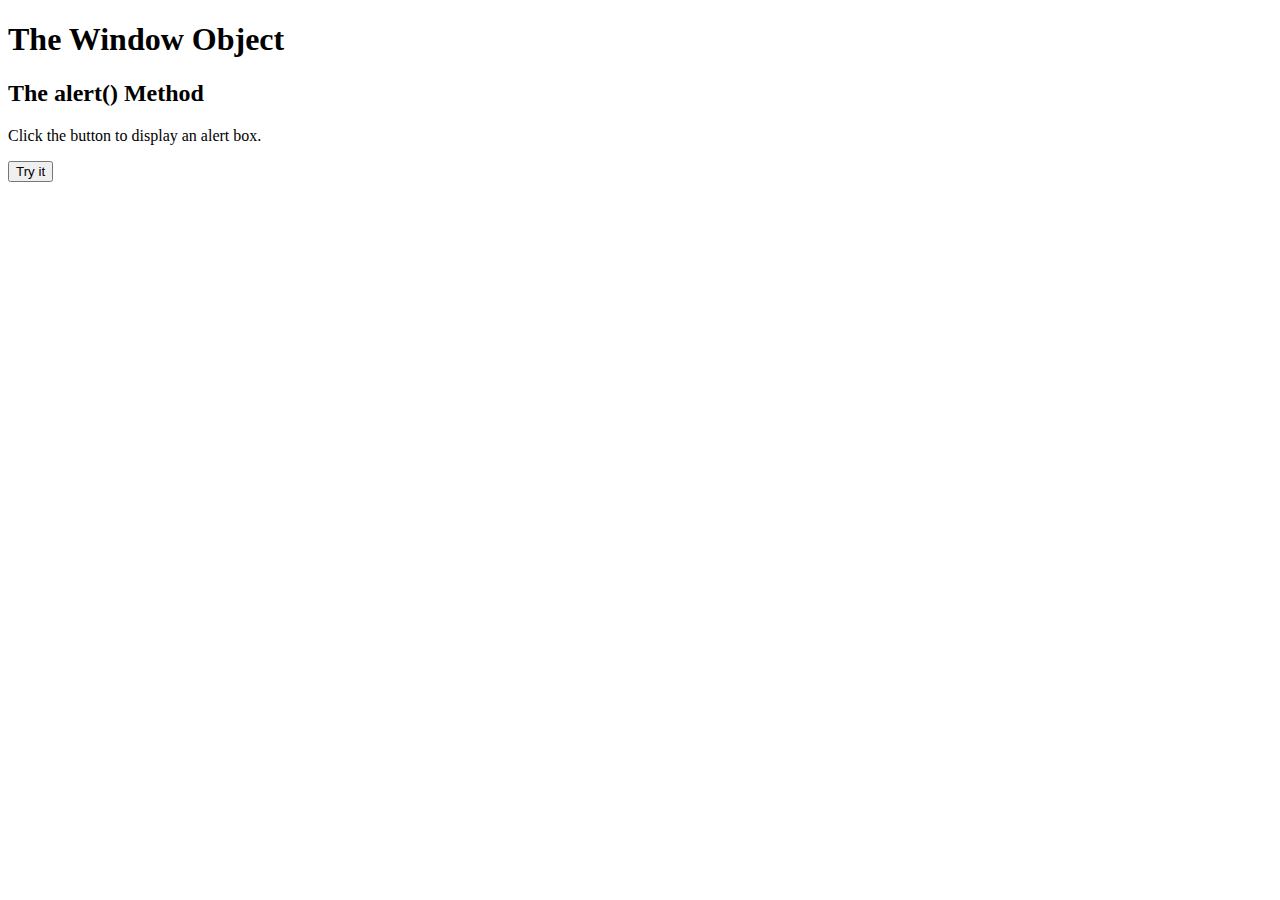
<file: demo.html>
<!DOCTYPE html>
<html>
<head>



    <link rel="icon" type="image/svg+xml" href="/vite.svg">
    <meta name="viewport" content="width=device-width, initial-scale=1.0">
    <title>Business Loans – VS Corporate Lending | Hassle-Free, Instant Approvals</title>
    <meta name="description"
        content="Apply for unsecured business loans across India. Fast approval, zero collateral, trusted lending partner – VS Corporate Lending.">
    <meta name="keywords" content="business loans, unsecured loans, Tamil Nadu, NBFC, quick approval, no collateral">
    <meta property="og:title" content="VS Corporate Lending - Unsecured Business Loans Made Simple">
    <meta property="og:description" content="From Banks &amp; NBFCs – The Best Solution for Growing Your Business">
    <meta property="og:type" content="website">



</head>

<body>

<h1>The Window Object</h1>
<h2>The alert() Method</h2>

<p>Click the button to display an alert box.</p>

<button onclick="myFunction()">Try it</button>

<script>
function myFunction() {
  alert("Hello! I am an alert box!");
}
</script>

</body>
</html>
</file>
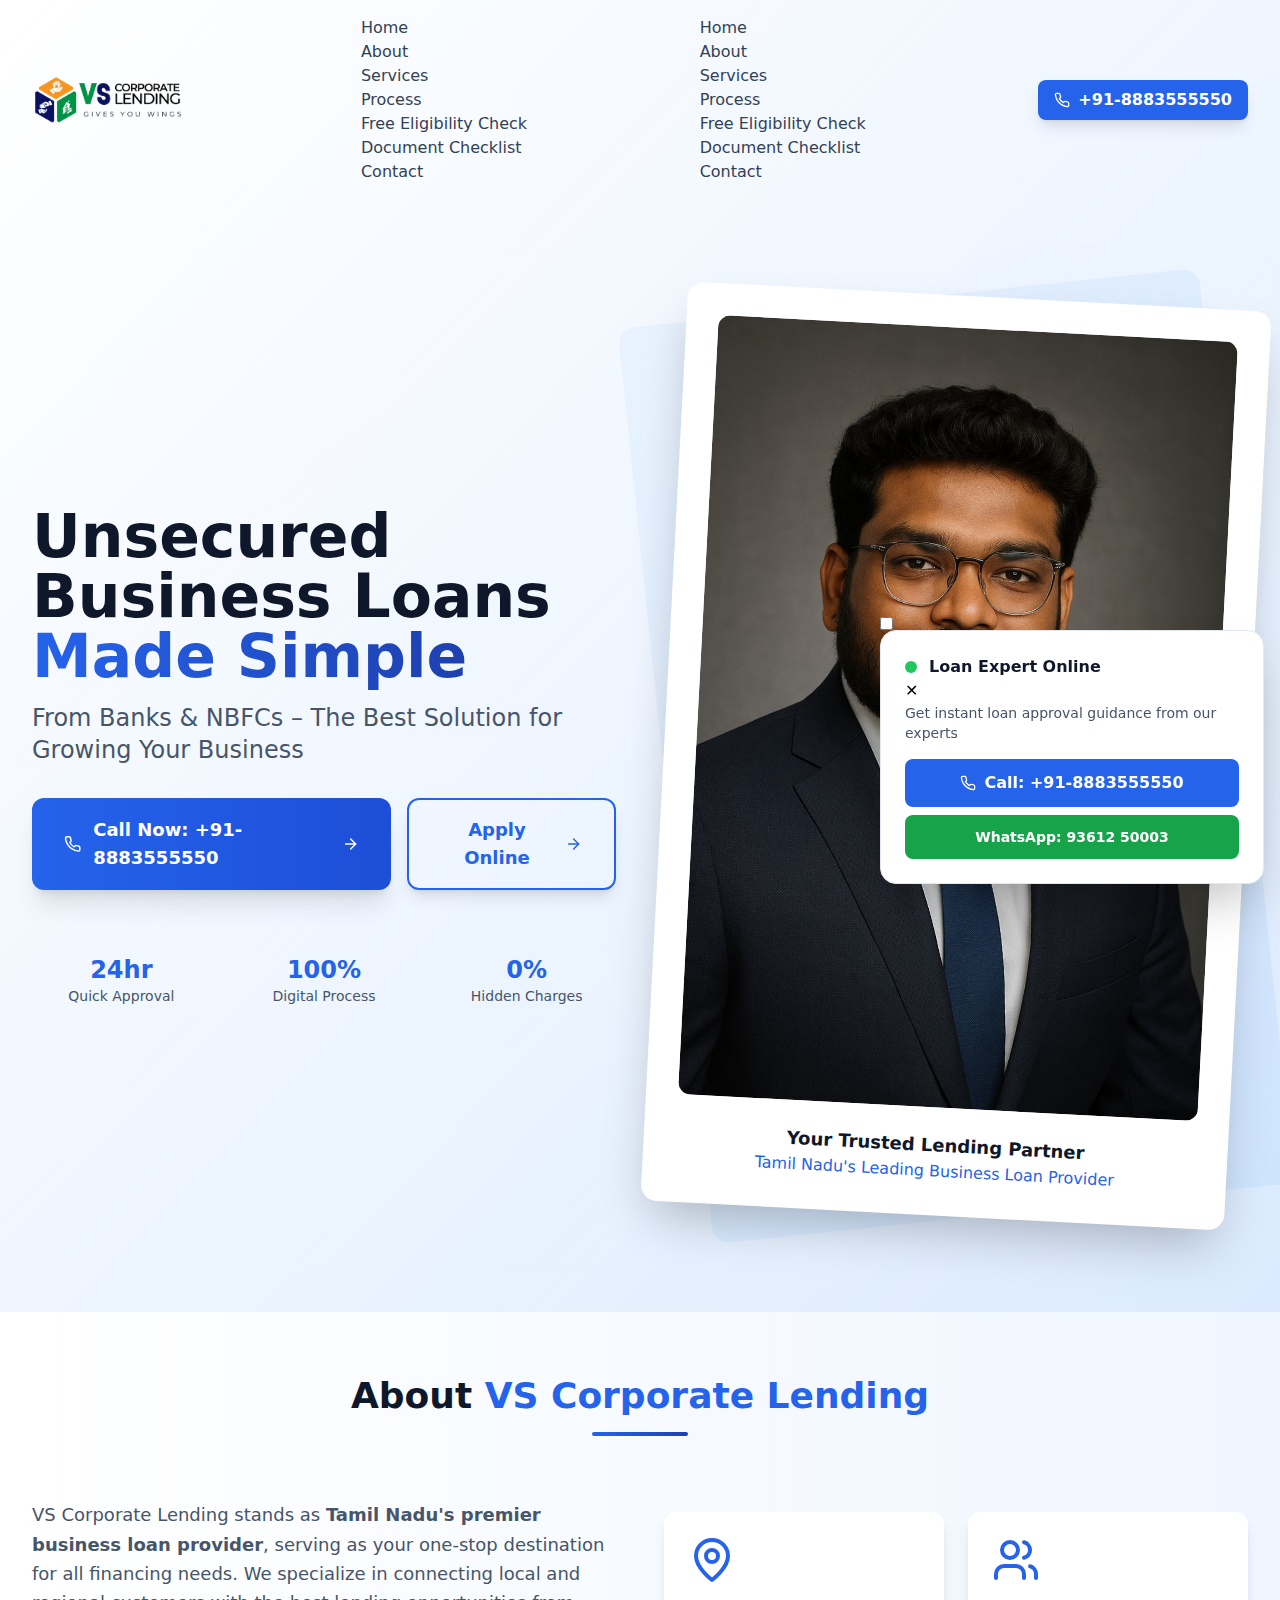
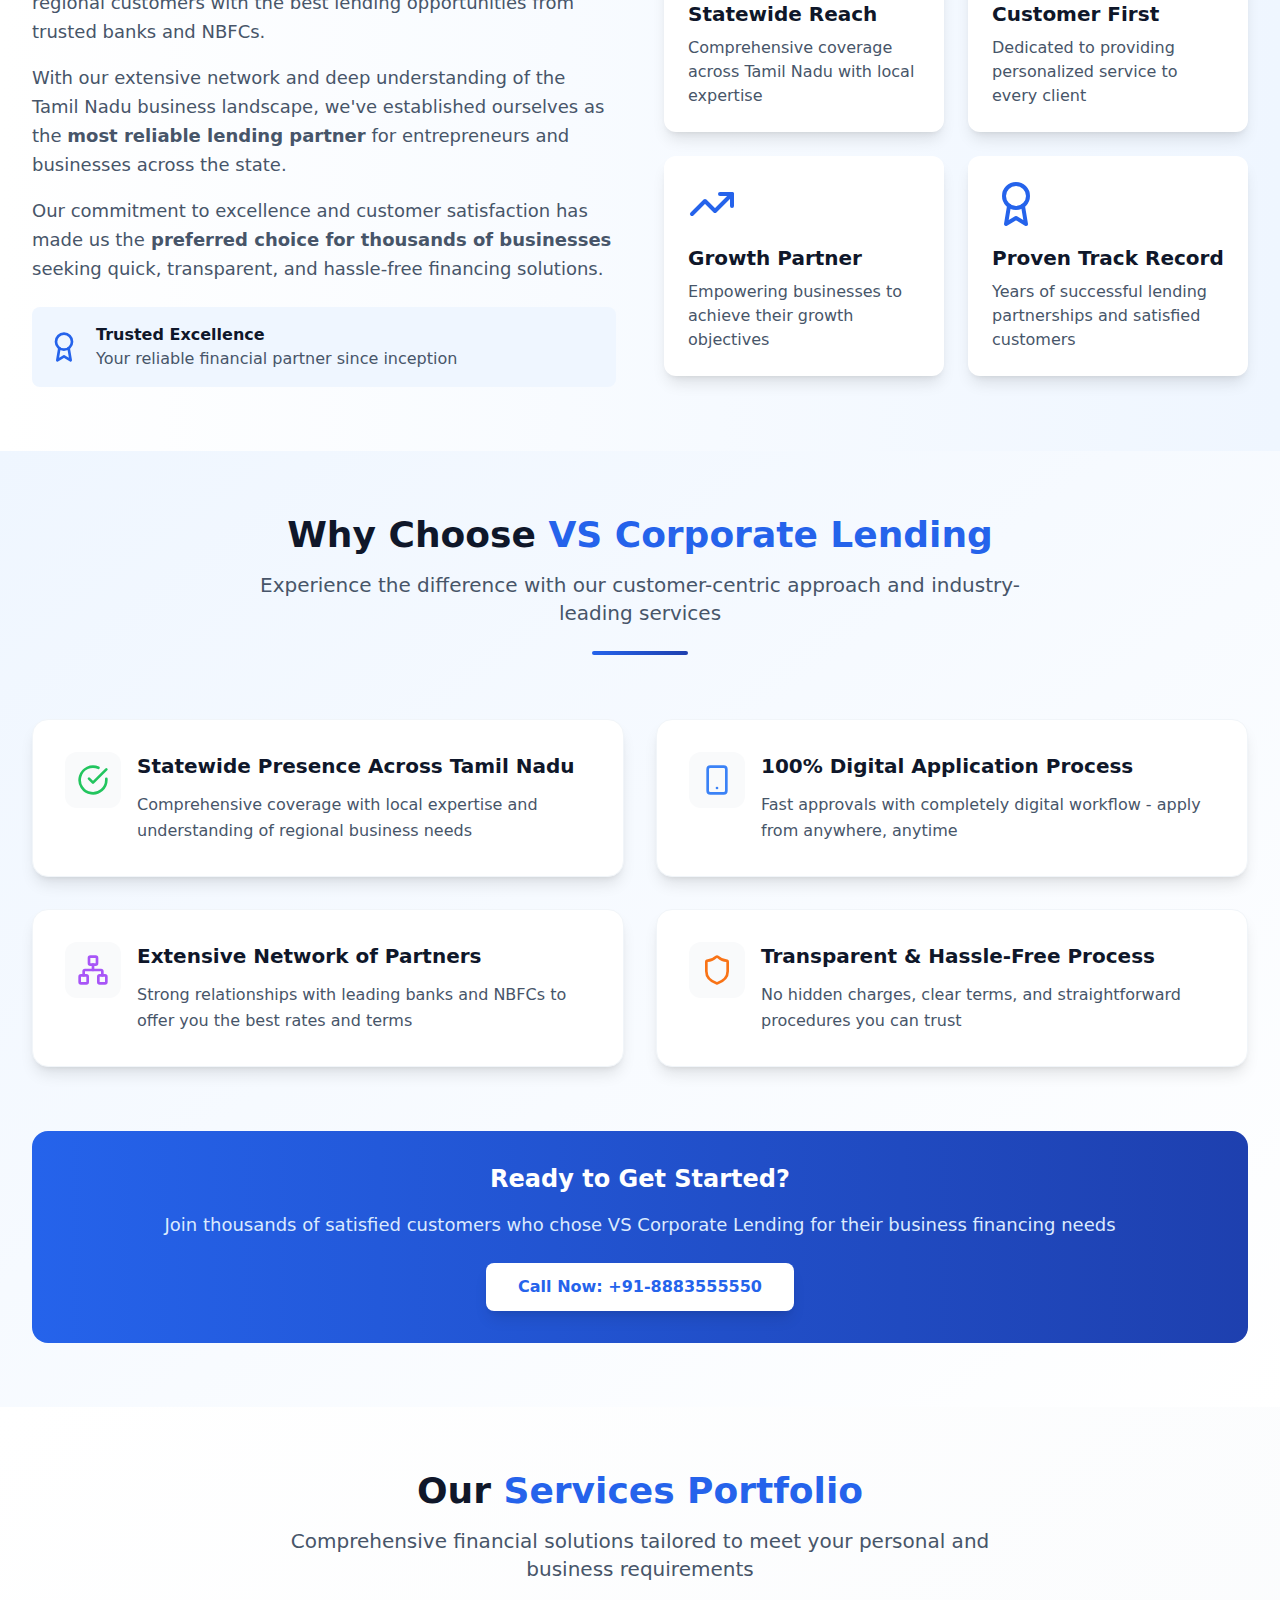
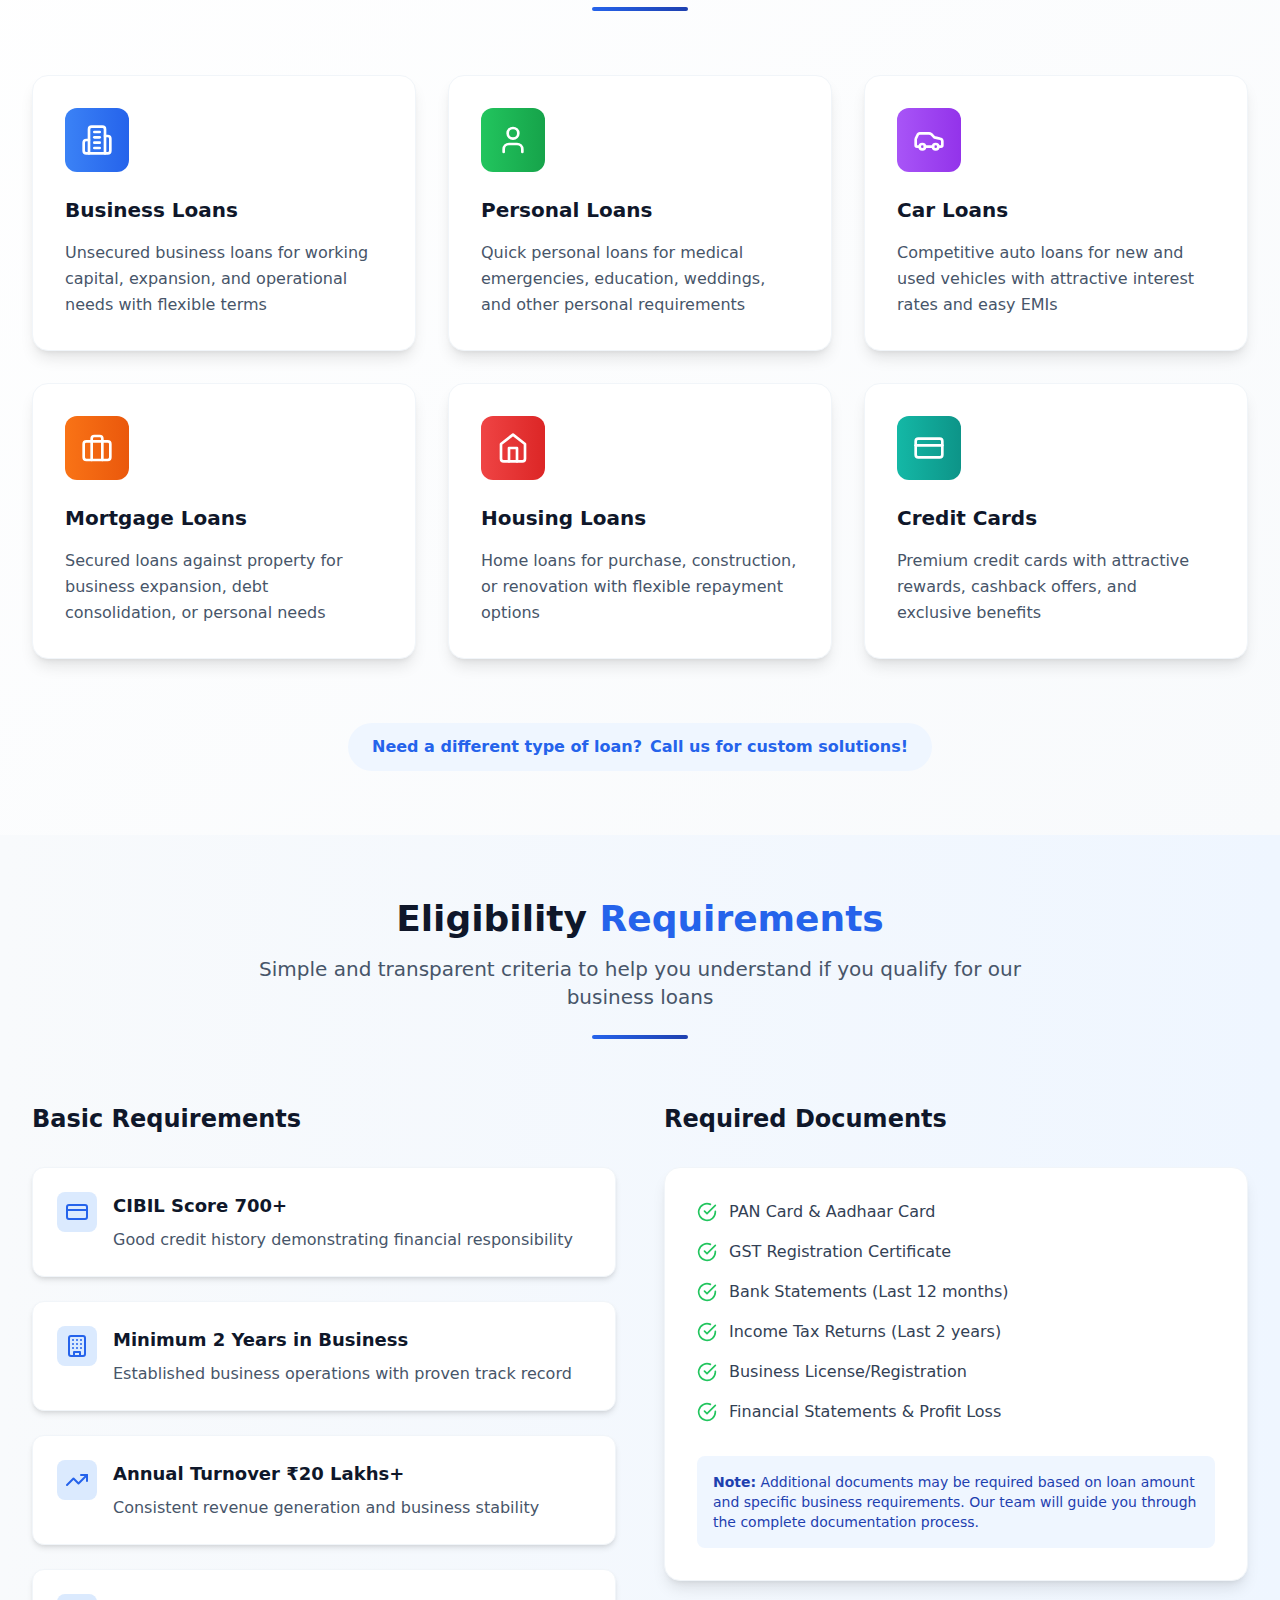
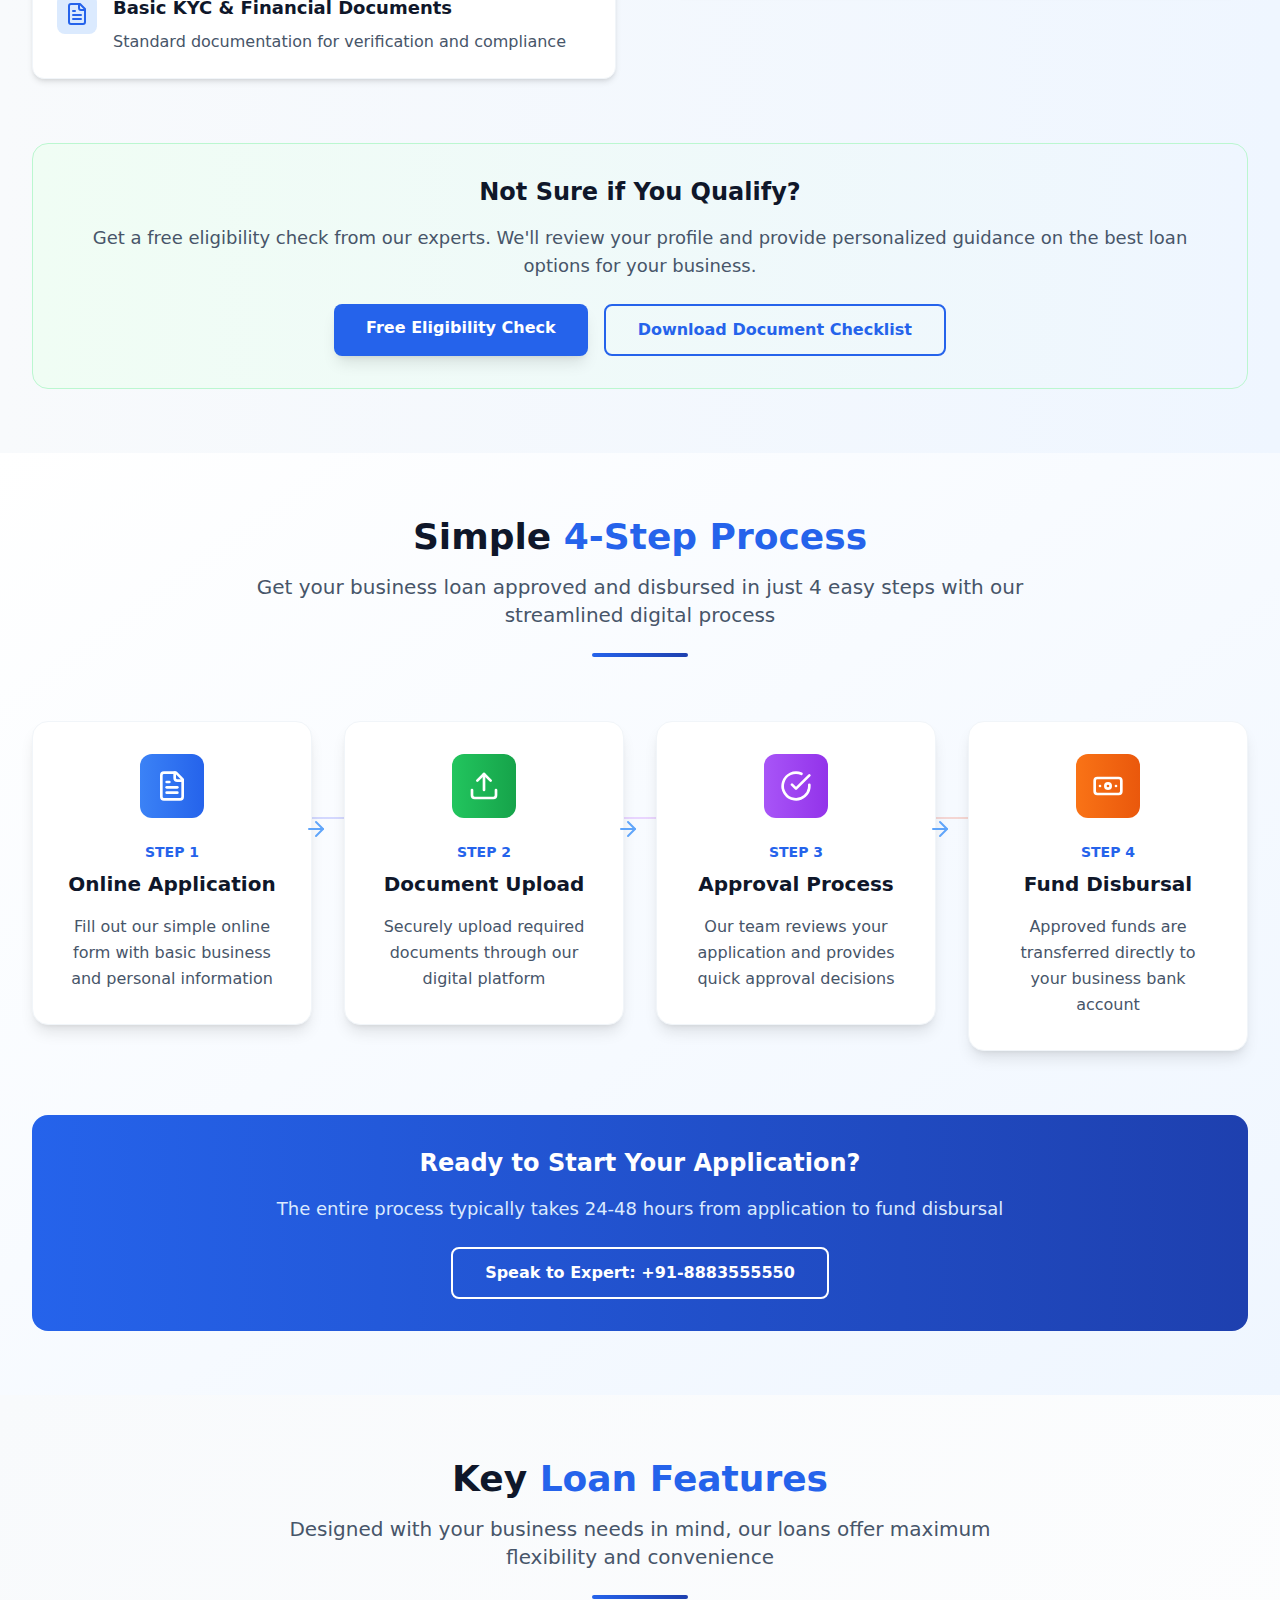
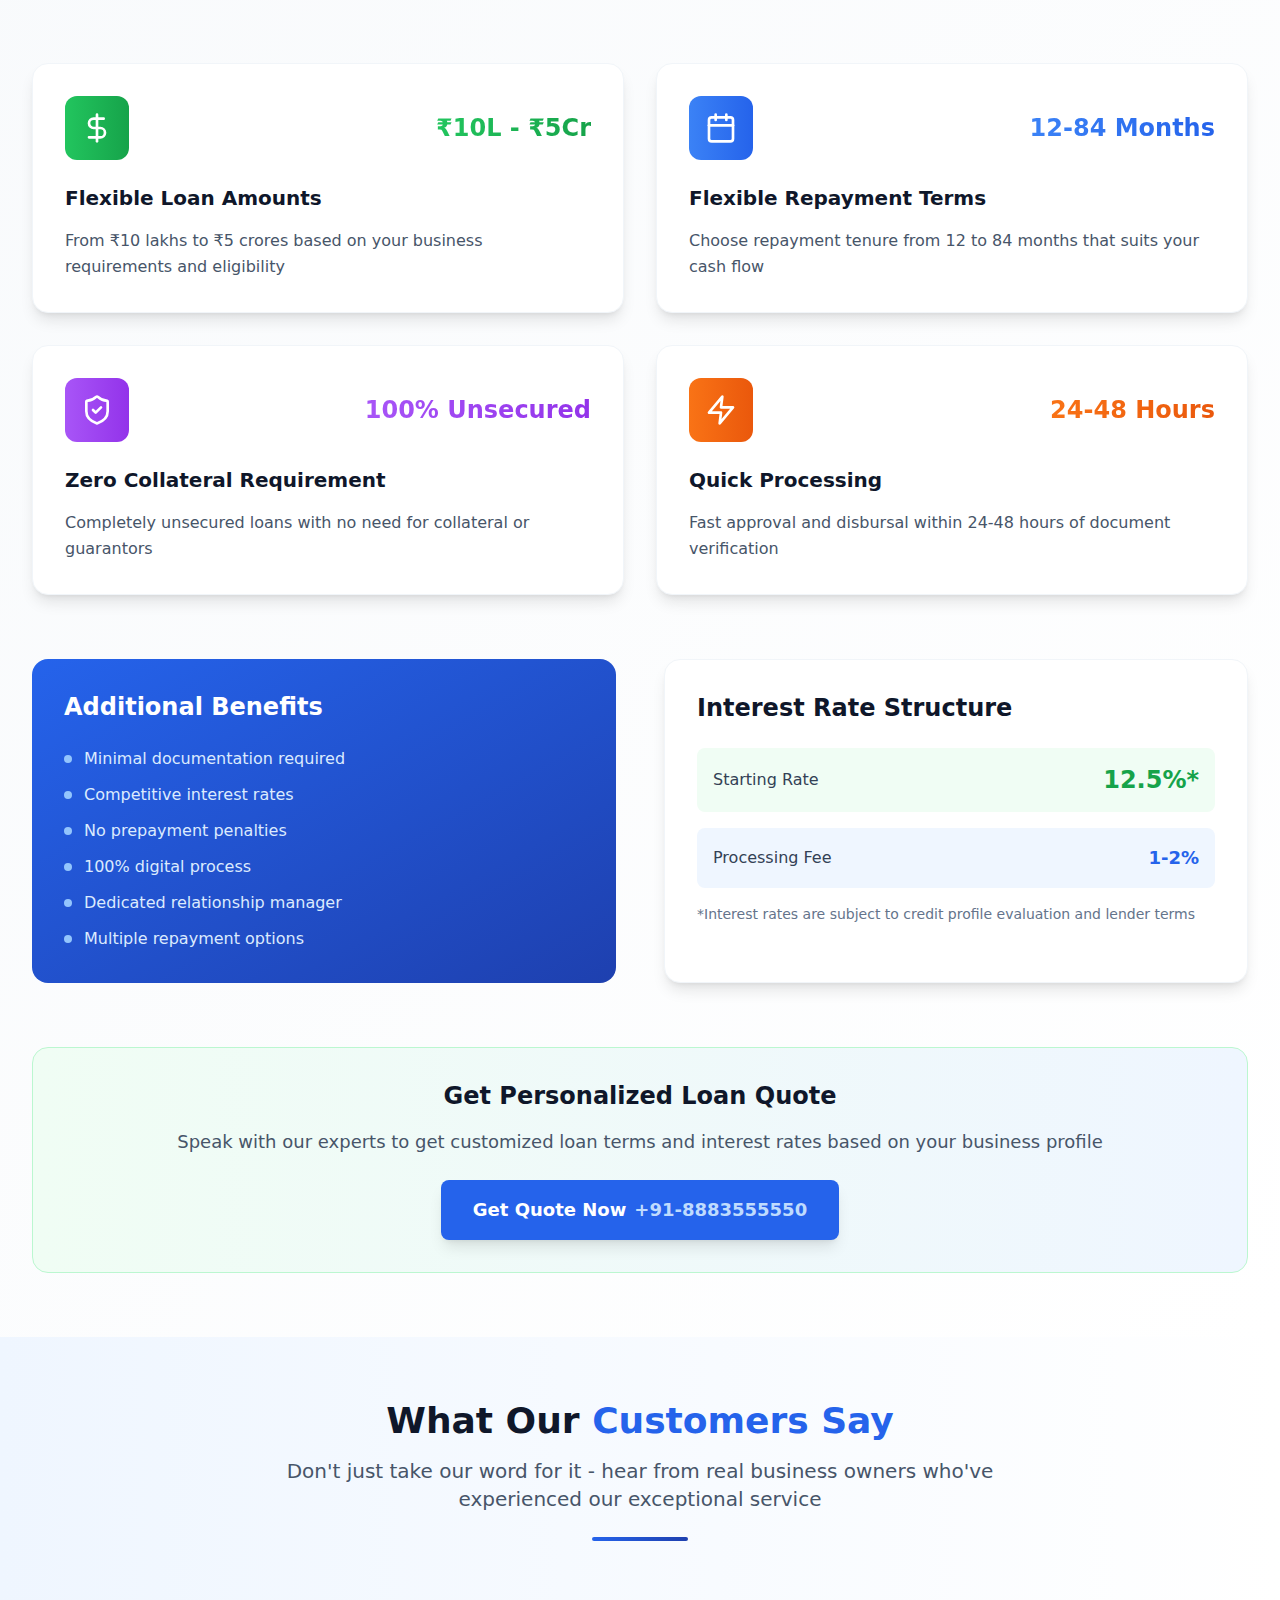
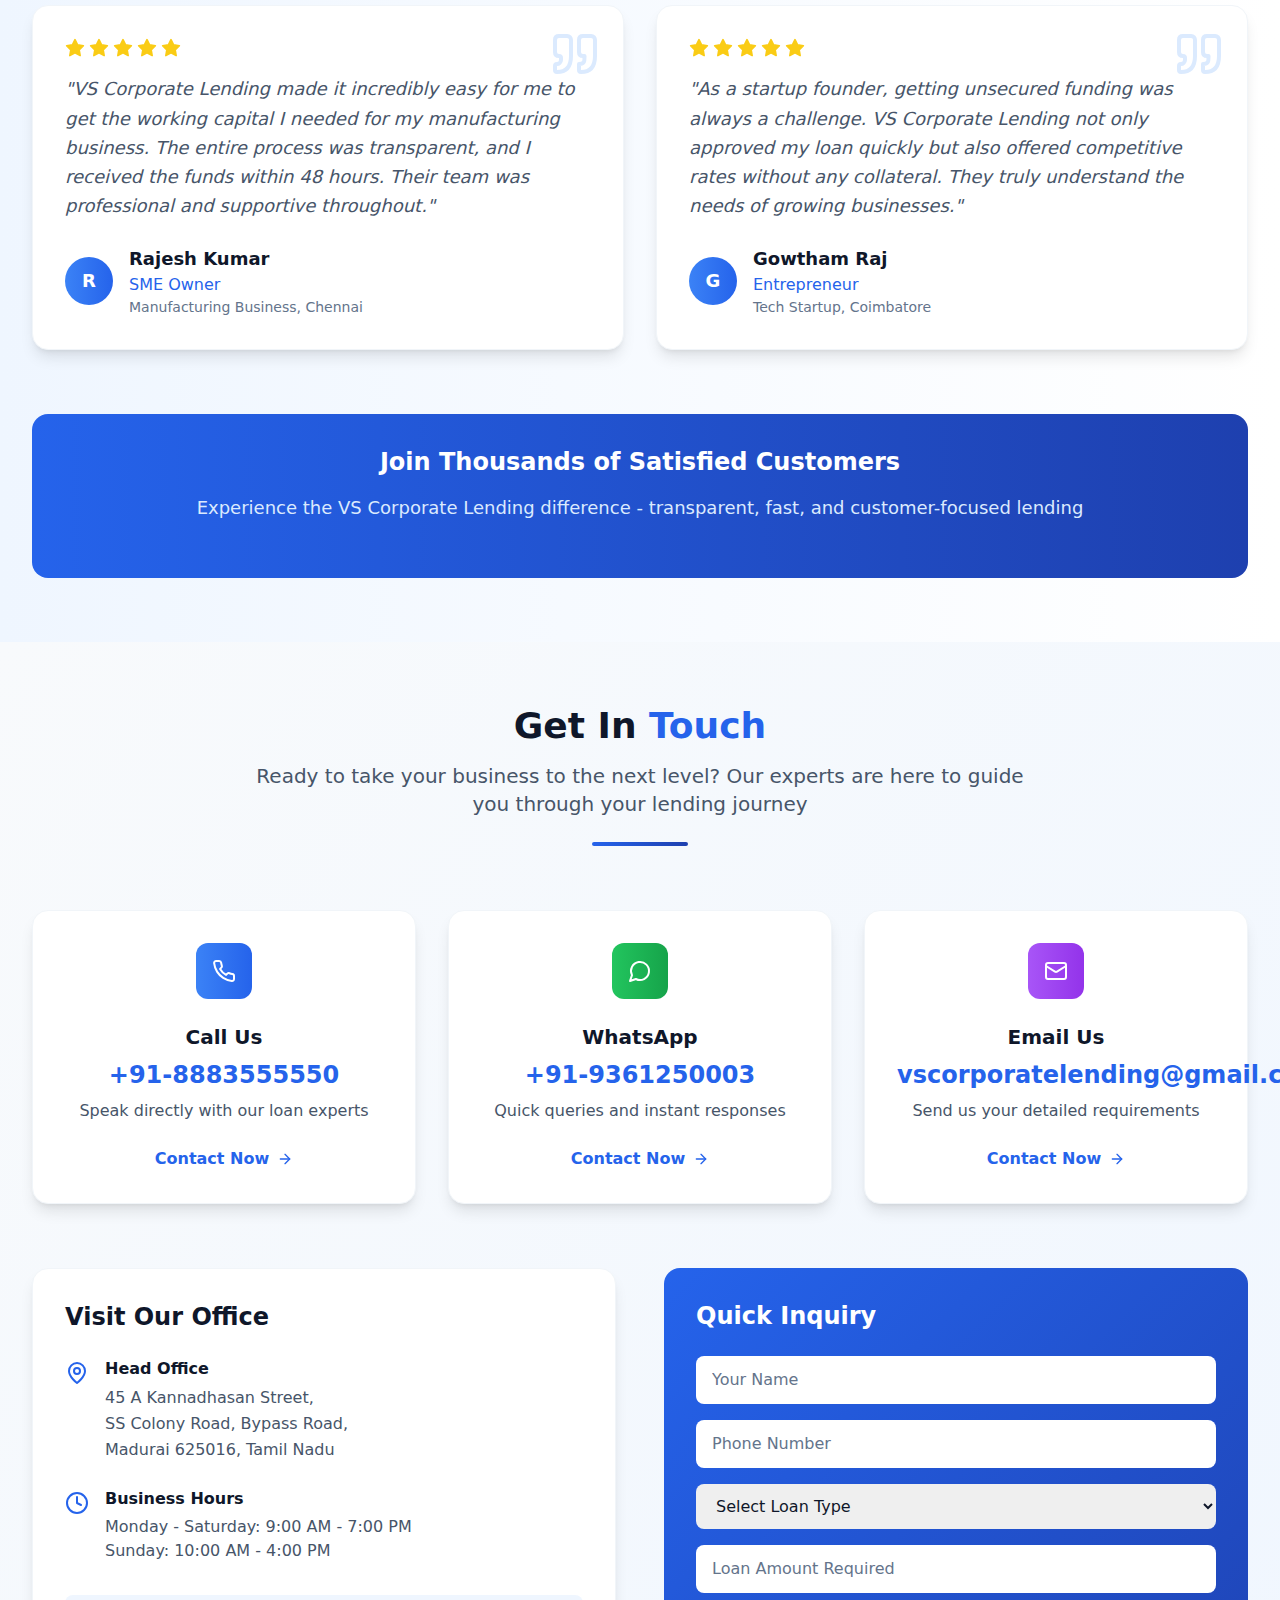
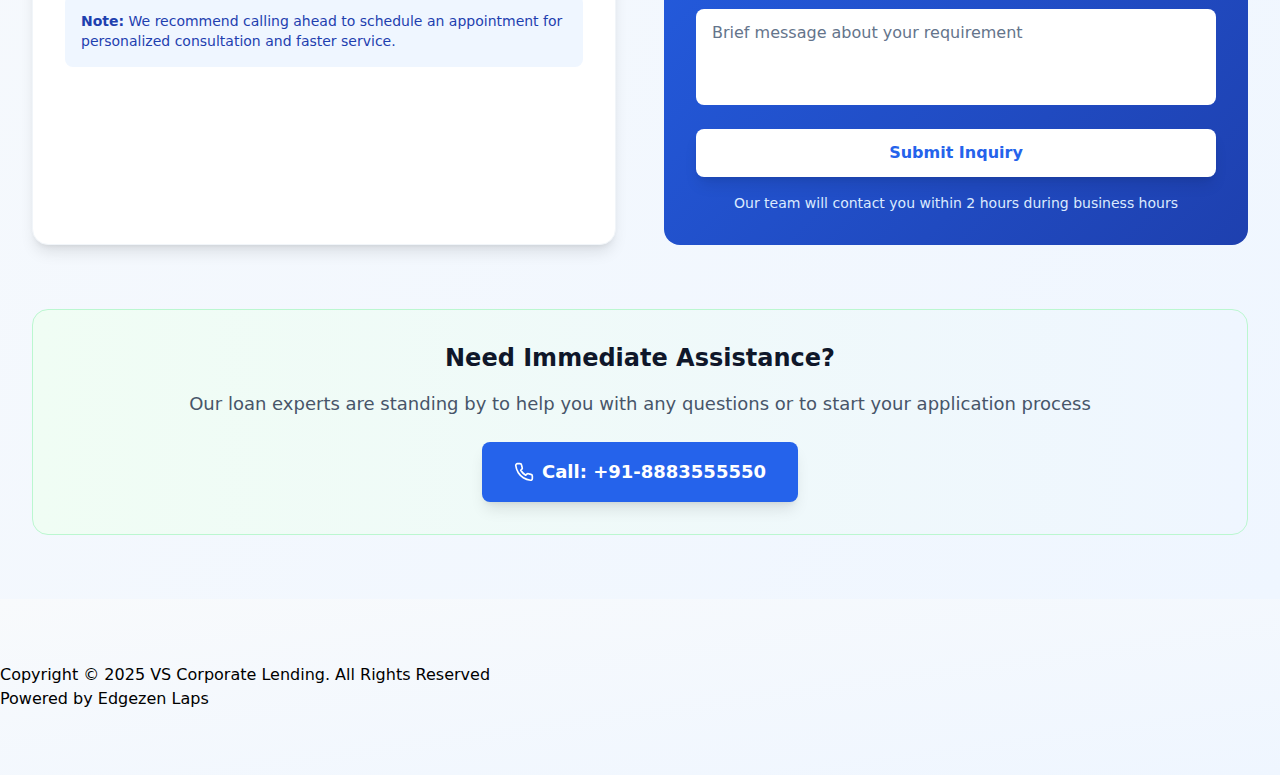
<file: index - Backup.html>
<html lang="en">

<head>
    <meta charset="UTF-8">
    <meta http-equiv="Content-Security-Policy"
        content="default-src 'self'; script-src 'self' https://trusted-cdn.com; style-src 'self' 'unsafe-inline' https://fonts.googleapis.com; font-src 'self' https://fonts.gstatic.com;">

    <link rel="icon" type="image/svg+xml" href="/vite.svg">
    <meta name="viewport" content="width=device-width, initial-scale=1.0">
    <title>Business Loans – VS Corporate Lending | Hassle-Free, Instant Approvals</title>
    <meta name="description"
        content="Apply for unsecured business loans across India. Fast approval, zero collateral, trusted lending partner – VS Corporate Lending.">
    <meta name="keywords" content="business loans, unsecured loans, Tamil Nadu, NBFC, quick approval, no collateral">
    <meta property="og:title" content="VS Corporate Lending - Unsecured Business Loans Made Simple">
    <meta property="og:description" content="From Banks &amp; NBFCs – The Best Solution for Growing Your Business">
    <meta property="og:type" content="website">
    <script type="module" crossorigin="" href="Assets/JS/index-C92Uc_uD.js"></script>
    <link rel="stylesheet" href="Assets/CSS/style.css" rel="stylesheet" type="text/css">


    <script async="" src="https://bolt.new/badge.js?s=2f89685e-d246-43dd-a27d-9d4a7c5d7904"></script>
    <script async="" src="Assets/JS/script.js"></script>
    <script>
        function myFunction() {
        alert("I am an alert box!");
        }
    </script>
</head>

<body>
    <div id="root">
        <div class="min-h-screen bg-gradient-to-br from-white via-blue-50 to-blue-100">
            <header class="relative overflow-hidden bg-gradient-to-br from-white via-blue-50 to-blue-100">
                <nav class="relative z-10 px-4 py-4 sm:px-6 lg:px-8">
                    <div class="max-w-7xl mx-auto flex items-center justify-between cumenu">
                        <div class="flex items-center space-x-3"><img src="Assets/Images/logo-web.png"
                                alt="VS Corporate Lending Logo" class="h-12 w-auto Logo"></div>
                        <nav>

                            <ul>
                                <li>
                                    <a href="#" class="text-slate-700 hover:text-blue-600 transition-colors">Home</a>
                                </li>
                                <li>
                                    <a href="#about"
                                        class="text-slate-700 hover:text-blue-600 transition-colors">About</a>
                                </li>
                                <li>
                                    <a href="#services"
                                        class="text-slate-700 hover:text-blue-600 transition-colors">Services</a>
                                </li>
                                <li>
                                    <a href="#process"
                                        class="text-slate-700 hover:text-blue-600 transition-colors">Process</a>
                                </li>
                                <li>
                                    <a href="#" class="text-slate-700 hover:text-blue-600 transition-colors">Free
                                        Eligibility Check</a>
                                </li>
                                <li>
                                    <a href="#" class="text-slate-700 hover:text-blue-600 transition-colors">Document
                                        Checklist</a>
                                </li>
                                <li>
                                    <a href="#contact"
                                        class="text-slate-700 hover:text-blue-600 transition-colors">Contact</a>
                                </li>
                            </ul>
                            <div class="hamburger">
                                <span class="line"></span>
                                <span class="line"></span>
                                <span class="line"></span>
                            </div>
                        </nav>
                        <div class="menubar">
                            <ul>
                                <li>
                                    <a href="#" class="text-slate-700 hover:text-blue-600 transition-colors">Home</a>
                                </li>
                                <li>
                                    <a href="#about"
                                        class="text-slate-700 hover:text-blue-600 transition-colors">About</a>
                                </li>
                                <li>
                                    <a href="#services"
                                        class="text-slate-700 hover:text-blue-600 transition-colors">Services</a>
                                </li>
                                <li>
                                    <a href="#process"
                                        class="text-slate-700 hover:text-blue-600 transition-colors">Process</a>
                                </li>
                                <li>
                                    <a href="#" class="text-slate-700 hover:text-blue-600 transition-colors">Free
                                        Eligibility Check</a>
                                </li>
                                <li>
                                    <a href="#" class="text-slate-700 hover:text-blue-600 transition-colors">Document
                                        Checklist</a>
                                </li>
                                <li>
                                    <a href="#contact"
                                        class="text-slate-700 hover:text-blue-600 transition-colors">Contact</a>
                                </li>
                            </ul>
                        </div>
                        <div class="flex items-center space-x-4 hcall-btn"><a href="tel:+918883555550"
                                class="flex items-center space-x-2 bg-blue-600 hover:bg-blue-700 text-white px-4 py-2 rounded-lg transition-all duration-300 shadow-lg hover:shadow-xl transform hover:scale-105"><svg
                                    xmlns="http://www.w3.org/2000/svg" width="24" height="24" viewBox="0 0 24 24"
                                    fill="none" stroke="currentColor" stroke-width="2" stroke-linecap="round"
                                    stroke-linejoin="round" class="lucide lucide-phone h-4 w-4">
                                    <path
                                        d="M22 16.92v3a2 2 0 0 1-2.18 2 19.79 19.79 0 0 1-8.63-3.07 19.5 19.5 0 0 1-6-6 19.79 19.79 0 0 1-3.07-8.67A2 2 0 0 1 4.11 2h3a2 2 0 0 1 2 1.72 12.84 12.84 0 0 0 .7 2.81 2 2 0 0 1-.45 2.11L8.09 9.91a16 16 0 0 0 6 6l1.27-1.27a2 2 0 0 1 2.11-.45 12.84 12.84 0 0 0 2.81.7A2 2 0 0 1 22 16.92z">
                                    </path>
                                </svg><span class="font-semibold">+91-8883555550</span></a></div>
                    </div>
                </nav>
                <div class="relative z-10 px-4 py-16 sm:px-6 lg:px-8 lg:py-24 pad8">
                    <div class="max-w-7xl mx-auto">
                        <div class="grid lg:grid-cols-2 gap-12 items-center">
                            <div class="space-y-8">
                                <div class="space-y-4">
                                    <h1 class="text-4xl lg:text-6xl font-bold text-slate-900 leading-tight">Unsecured
                                        Business Loans <span
                                            class="bg-gradient-to-r from-blue-600 to-blue-800 bg-clip-text text-transparent">Made
                                            Simple</span></h1>
                                    <h2 class="text-xl lg:text-2xl text-slate-600 leading-relaxed">From Banks &amp;
                                        NBFCs – The Best
                                        Solution for Growing Your Business</h2>
                                </div>
                                <div class="flex flex-col sm:flex-row gap-4 hcall-btn"><a href="tel:+918883555550"
                                        class="flex items-center justify-center space-x-3 bg-gradient-to-r from-blue-600 to-blue-700 hover:from-blue-700 hover:to-blue-800 text-white px-8 py-4 rounded-xl font-semibold text-lg transition-all duration-300 shadow-xl hover:shadow-2xl transform hover:scale-105"><svg
                                            xmlns="http://www.w3.org/2000/svg" width="24" height="24"
                                            viewBox="0 0 24 24" fill="none" stroke="currentColor" stroke-width="2"
                                            stroke-linecap="round" stroke-linejoin="round"
                                            class="lucide lucide-phone h-5 w-5">
                                            <path
                                                d="M22 16.92v3a2 2 0 0 1-2.18 2 19.79 19.79 0 0 1-8.63-3.07 19.5 19.5 0 0 1-6-6 19.79 19.79 0 0 1-3.07-8.67A2 2 0 0 1 4.11 2h3a2 2 0 0 1 2 1.72 12.84 12.84 0 0 0 .7 2.81 2 2 0 0 1-.45 2.11L8.09 9.91a16 16 0 0 0 6 6l1.27-1.27a2 2 0 0 1 2.11-.45 12.84 12.84 0 0 0 2.81.7A2 2 0 0 1 22 16.92z">
                                            </path>
                                        </svg><span>Call Now: +91-8883555550</span><svg xmlns="http://www.w3.org/2000/svg"
                                            width="24" height="24" viewBox="0 0 24 24" fill="none" stroke="currentColor"
                                            stroke-width="2" stroke-linecap="round" stroke-linejoin="round"
                                            class="lucide lucide-arrow-right h-5 w-5">
                                            <path d="M5 12h14"></path>
                                            <path d="m12 5 7 7-7 7"></path>
                                        </svg></a><button
                                        class="flex items-center justify-center space-x-3 border-2 border-blue-600 text-blue-600 hover:bg-blue-600 hover:text-white px-8 py-4 rounded-xl font-semibold text-lg transition-all duration-300 shadow-lg hover:shadow-xl"><span>Apply
                                            Online</span><svg xmlns="http://www.w3.org/2000/svg" width="24" height="24"
                                            viewBox="0 0 24 24" fill="none" stroke="currentColor" stroke-width="2"
                                            stroke-linecap="round" stroke-linejoin="round"
                                            class="lucide lucide-arrow-right h-5 w-5">
                                            <path d="M5 12h14"></path>
                                            <path d="m12 5 7 7-7 7"></path>
                                        </svg></button></div>
                                <div class="grid grid-cols-3 gap-6 pt-8">
                                    <div class="text-center">
                                        <div class="text-2xl font-bold text-blue-600">24hr</div>
                                        <div class="text-sm text-slate-600">Quick Approval</div>
                                    </div>
                                    <div class="text-center">
                                        <div class="text-2xl font-bold text-blue-600">100%</div>
                                        <div class="text-sm text-slate-600">Digital Process</div>
                                    </div>
                                    <div class="text-center">
                                        <div class="text-2xl font-bold text-blue-600">0%</div>
                                        <div class="text-sm text-slate-600">Hidden Charges</div>
                                    </div>
                                </div>
                            </div>
                            <div class="relative">
                                <div
                                    class="relative banimg z-10 bg-white rounded-2xl shadow-2xl p-8 transform rotate-3 hover:rotate-0 transition-transform duration-500">
                                    <img src="Assets/Images/WhatsApp Image 2025-09-16 at 11.47.42 AM.jpeg"
                                        alt="VS Corporate Lending Proprietor" class="w-full h-auto rounded-xl">
                                    <div class="mt-6 text-center">
                                        <div class="text-lg font-semibold text-slate-900">Your Trusted Lending Partner
                                        </div>
                                        <div class="text-blue-600 font-medium wt">Tamil Nadu's Leading Business Loan
                                            Provider</div>
                                    </div>
                                </div>
                                <div
                                    class="absolute inset-0 bg-gradient-to-br from-blue-200 to-blue-300 rounded-2xl transform -rotate-6 opacity-20">
                                </div>
                            </div>
                        </div>
                    </div>
                </div>
                <div class="absolute top-0 right-0 w-1/2 h-full opacity-10">
                    <div class="absolute top-1/4 right-1/4 w-32 h-32 bg-blue-500 rounded-full blur-3xl"></div>
                    <div class="absolute top-3/4 right-1/2 w-24 h-24 bg-blue-400 rounded-full blur-2xl"></div>
                </div>
            </header>
            <section id="about" class="py-16 bg-gradient-to-r from-white to-blue-50 pt-6">
                <div class="max-w-7xl mx-auto px-4 sm:px-6 lg:px-8">
                    <div class="text-center mb-16">
                        
                        <h2 class="text-4xl font-bold text-slate-900 mb-4">About <span class="text-blue-600">VS
                                Corporate
                                Lending</span></h2>
                        <div class="w-24 h-1 bg-gradient-to-r from-blue-600 to-blue-800 mx-auto rounded-full"></div>
                    </div>
                    <div class="grid lg:grid-cols-2 gap-12 items-center">
                        <div class="space-y-6">
                            <div class="text-lg text-slate-600 leading-relaxed">
                                <p class="mb-4">VS Corporate Lending stands as <strong>Tamil Nadu's premier business
                                        loan
                                        provider</strong>, serving as your one-stop destination for all financing needs.
                                    We specialize in
                                    connecting local and regional customers with the best lending opportunities from
                                    trusted banks and
                                    NBFCs.</p>
                                <p class="mb-4">With our extensive network and deep understanding of the Tamil Nadu
                                    business landscape,
                                    we've established ourselves as the <strong>most reliable lending partner</strong>
                                    for entrepreneurs
                                    and businesses across the state.</p>
                                <p>Our commitment to excellence and customer satisfaction has made us the<strong>
                                        preferred choice for
                                        thousands of businesses</strong> seeking quick, transparent, and hassle-free
                                    financing solutions.
                                </p>
                            </div>
                            <div class="flex items-center space-x-4 p-4 bg-blue-50 rounded-lg"><svg
                                    xmlns="http://www.w3.org/2000/svg" width="24" height="24" viewBox="0 0 24 24"
                                    fill="none" stroke="currentColor" stroke-width="2" stroke-linecap="round"
                                    stroke-linejoin="round" class="lucide lucide-award h-8 w-8 text-blue-600">
                                    <circle cx="12" cy="8" r="6"></circle>
                                    <path d="M15.477 12.89 17 22l-5-3-5 3 1.523-9.11"></path>
                                </svg>
                                <div>
                                    <div class="font-semibold text-slate-900">Trusted Excellence</div>
                                    <div class="text-slate-600">Your reliable financial partner since inception</div>
                                </div>
                            </div>
                        </div>
                        <div class="grid grid-cols-2 gap-6">
                            <div
                                class="bg-white rounded-xl p-6 shadow-lg hover:shadow-xl transition-all duration-300 transform hover:scale-105">
                                <svg xmlns="http://www.w3.org/2000/svg" width="24" height="24" viewBox="0 0 24 24"
                                    fill="none" stroke="currentColor" stroke-width="2" stroke-linecap="round"
                                    stroke-linejoin="round" class="lucide lucide-map-pin h-12 w-12 text-blue-600 mb-4">
                                    <path d="M20 10c0 6-8 12-8 12s-8-6-8-12a8 8 0 0 1 16 0Z"></path>
                                    <circle cx="12" cy="10" r="3"></circle>
                                </svg>
                                <h3 class="text-xl font-bold text-slate-900 mb-2">Statewide Reach</h3>
                                <p class="text-slate-600">Comprehensive coverage across Tamil Nadu with local expertise
                                </p>
                            </div>
                            <div
                                class="bg-white rounded-xl p-6 shadow-lg hover:shadow-xl transition-all duration-300 transform hover:scale-105">
                                <svg xmlns="http://www.w3.org/2000/svg" width="24" height="24" viewBox="0 0 24 24"
                                    fill="none" stroke="currentColor" stroke-width="2" stroke-linecap="round"
                                    stroke-linejoin="round" class="lucide lucide-users h-12 w-12 text-blue-600 mb-4">
                                    <path d="M16 21v-2a4 4 0 0 0-4-4H6a4 4 0 0 0-4 4v2"></path>
                                    <circle cx="9" cy="7" r="4"></circle>
                                    <path d="M22 21v-2a4 4 0 0 0-3-3.87"></path>
                                    <path d="M16 3.13a4 4 0 0 1 0 7.75"></path>
                                </svg>
                                <h3 class="text-xl font-bold text-slate-900 mb-2">Customer First</h3>
                                <p class="text-slate-600">Dedicated to providing personalized service to every client
                                </p>
                            </div>
                            <div
                                class="bg-white rounded-xl p-6 shadow-lg hover:shadow-xl transition-all duration-300 transform hover:scale-105">
                                <svg xmlns="http://www.w3.org/2000/svg" width="24" height="24" viewBox="0 0 24 24"
                                    fill="none" stroke="currentColor" stroke-width="2" stroke-linecap="round"
                                    stroke-linejoin="round"
                                    class="lucide lucide-trending-up h-12 w-12 text-blue-600 mb-4">
                                    <polyline points="22 7 13.5 15.5 8.5 10.5 2 17"></polyline>
                                    <polyline points="16 7 22 7 22 13"></polyline>
                                </svg>
                                <h3 class="text-xl font-bold text-slate-900 mb-2">Growth Partner</h3>
                                <p class="text-slate-600">Empowering businesses to achieve their growth objectives</p>
                            </div>
                            <div
                                class="bg-white rounded-xl p-6 shadow-lg hover:shadow-xl transition-all duration-300 transform hover:scale-105">
                                <svg xmlns="http://www.w3.org/2000/svg" width="24" height="24" viewBox="0 0 24 24"
                                    fill="none" stroke="currentColor" stroke-width="2" stroke-linecap="round"
                                    stroke-linejoin="round" class="lucide lucide-award h-12 w-12 text-blue-600 mb-4">
                                    <circle cx="12" cy="8" r="6"></circle>
                                    <path d="M15.477 12.89 17 22l-5-3-5 3 1.523-9.11"></path>
                                </svg>
                                <h3 class="text-xl font-bold text-slate-900 mb-2">Proven Track Record</h3>
                                <p class="text-slate-600">Years of successful lending partnerships and satisfied
                                    customers</p>
                            </div>
                        </div>
                    </div>
                </div>
                
            </section>
            <section class="py-16 bg-gradient-to-br from-blue-50 to-white pt-6">
                <div class="max-w-7xl mx-auto px-4 sm:px-6 lg:px-8">
                    <div class="text-center mb-16">
                        <h2 class="text-4xl font-bold text-slate-900 mb-4">Why Choose <span class="text-blue-600">VS
                                Corporate
                                Lending</span></h2>
                        <p class="text-xl text-slate-600 max-w-3xl mx-auto">Experience the difference with our
                            customer-centric
                            approach and industry-leading services</p>
                        <div class="w-24 h-1 bg-gradient-to-r from-blue-600 to-blue-800 mx-auto rounded-full mt-6">
                        </div>
                    </div>
                    <div class="grid md:grid-cols-2 gap-8">
                        <div
                            class="bg-white rounded-2xl p-8 shadow-lg hover:shadow-2xl transition-all duration-300 transform hover:scale-105 border border-slate-100">
                            <div class="flex items-start space-x-4">
                                <div class="flex-shrink-0 p-3 bg-gray-50 rounded-xl"><svg
                                        xmlns="http://www.w3.org/2000/svg" width="24" height="24" viewBox="0 0 24 24"
                                        fill="none" stroke="currentColor" stroke-width="2" stroke-linecap="round"
                                        stroke-linejoin="round"
                                        class="lucide lucide-check-circle h-8 w-8 text-green-500">
                                        <path d="M22 11.08V12a10 10 0 1 1-5.93-9.14"></path>
                                        <path d="m9 11 3 3L22 4"></path>
                                    </svg></div>
                                <div>
                                    <h3 class="text-xl font-bold text-slate-900 mb-3">Statewide Presence Across Tamil
                                        Nadu</h3>
                                    <p class="text-slate-600 leading-relaxed">Comprehensive coverage with local
                                        expertise and
                                        understanding of regional business needs</p>
                                </div>
                            </div>
                        </div>
                        <div
                            class="bg-white rounded-2xl p-8 shadow-lg hover:shadow-2xl transition-all duration-300 transform hover:scale-105 border border-slate-100">
                            <div class="flex items-start space-x-4">
                                <div class="flex-shrink-0 p-3 bg-gray-50 rounded-xl"><svg
                                        xmlns="http://www.w3.org/2000/svg" width="24" height="24" viewBox="0 0 24 24"
                                        fill="none" stroke="currentColor" stroke-width="2" stroke-linecap="round"
                                        stroke-linejoin="round" class="lucide lucide-smartphone h-8 w-8 text-blue-500">
                                        <rect width="14" height="20" x="5" y="2" rx="2" ry="2"></rect>
                                        <path d="M12 18h.01"></path>
                                    </svg></div>
                                <div>
                                    <h3 class="text-xl font-bold text-slate-900 mb-3">100% Digital Application Process
                                    </h3>
                                    <p class="text-slate-600 leading-relaxed">Fast approvals with completely digital
                                        workflow - apply from
                                        anywhere, anytime</p>
                                </div>
                            </div>
                        </div>
                        <div
                            class="bg-white rounded-2xl p-8 shadow-lg hover:shadow-2xl transition-all duration-300 transform hover:scale-105 border border-slate-100">
                            <div class="flex items-start space-x-4">
                                <div class="flex-shrink-0 p-3 bg-gray-50 rounded-xl"><svg
                                        xmlns="http://www.w3.org/2000/svg" width="24" height="24" viewBox="0 0 24 24"
                                        fill="none" stroke="currentColor" stroke-width="2" stroke-linecap="round"
                                        stroke-linejoin="round" class="lucide lucide-network h-8 w-8 text-purple-500">
                                        <rect x="16" y="16" width="6" height="6" rx="1"></rect>
                                        <rect x="2" y="16" width="6" height="6" rx="1"></rect>
                                        <rect x="9" y="2" width="6" height="6" rx="1"></rect>
                                        <path d="M5 16v-3a1 1 0 0 1 1-1h12a1 1 0 0 1 1 1v3"></path>
                                        <path d="M12 12V8"></path>
                                    </svg></div>
                                <div>
                                    <h3 class="text-xl font-bold text-slate-900 mb-3">Extensive Network of Partners</h3>
                                    <p class="text-slate-600 leading-relaxed">Strong relationships with leading banks
                                        and NBFCs to offer
                                        you the best rates and terms</p>
                                </div>
                            </div>
                        </div>
                        <div
                            class="bg-white rounded-2xl p-8 shadow-lg hover:shadow-2xl transition-all duration-300 transform hover:scale-105 border border-slate-100">
                            <div class="flex items-start space-x-4">
                                <div class="flex-shrink-0 p-3 bg-gray-50 rounded-xl"><svg
                                        xmlns="http://www.w3.org/2000/svg" width="24" height="24" viewBox="0 0 24 24"
                                        fill="none" stroke="currentColor" stroke-width="2" stroke-linecap="round"
                                        stroke-linejoin="round" class="lucide lucide-shield h-8 w-8 text-orange-500">
                                        <path
                                            d="M20 13c0 5-3.5 7.5-7.66 8.95a1 1 0 0 1-.67-.01C7.5 20.5 4 18 4 13V6a1 1 0 0 1 1-1c2 0 4.5-1.2 6.24-2.72a1.17 1.17 0 0 1 1.52 0C14.51 3.81 17 5 19 5a1 1 0 0 1 1 1z">
                                        </path>
                                    </svg></div>
                                <div>
                                    <h3 class="text-xl font-bold text-slate-900 mb-3">Transparent &amp; Hassle-Free
                                        Process</h3>
                                    <p class="text-slate-600 leading-relaxed">No hidden charges, clear terms, and
                                        straightforward
                                        procedures you can trust</p>
                                </div>
                            </div>
                        </div>
                    </div>
                    <div
                        class="mt-16 bg-gradient-to-r from-blue-600 to-blue-800 rounded-2xl p-8 text-center text-white">
                        <h3 class="text-2xl font-bold mb-4">Ready to Get Started?</h3>
                        <p class="text-blue-100 mb-6 text-lg">Join thousands of satisfied customers who chose VS
                            Corporate Lending
                            for their business financing needs</p>
                        <div class="flex flex-col sm:flex-row gap-4 justify-center"><a href="tel:+918883555550"
                                class="bg-white text-blue-600 hover:bg-blue-50 px-8 py-3 rounded-lg font-semibold transition-all duration-300 shadow-lg hover:shadow-xl transform hover:scale-105">Call
                                Now: +91-8883555550</a>
                                <!-- <a href="https://wa.me/919361250003"
                                class="border-2 border-white text-white hover:bg-white hover:text-blue-600 px-8 py-3 rounded-lg font-semibold transition-all duration-300">WhatsApp:
                                93612 50003</a> -->
                            </div>
                    </div>
                </div>
            </section>
            <section id="services" class="py-16 bg-gradient-to-br from-white to-slate-50 pt-6">
                <div class="max-w-7xl mx-auto px-4 sm:px-6 lg:px-8">
                    <div class="text-center mb-16">
                        <h2 class="text-4xl font-bold text-slate-900 mb-4">Our <span class="text-blue-600">Services
                                Portfolio</span>
                        </h2>
                        <p class="text-xl text-slate-600 max-w-3xl mx-auto">Comprehensive financial solutions tailored
                            to meet your
                            personal and business requirements</p>
                        <div class="w-24 h-1 bg-gradient-to-r from-blue-600 to-blue-800 mx-auto rounded-full mt-6">
                        </div>
                    </div>
                    <div class="grid md:grid-cols-2 lg:grid-cols-3 gap-8">
                        <div
                            class="group bg-white rounded-2xl p-8 shadow-lg hover:shadow-2xl transition-all duration-300 transform hover:scale-105 border border-slate-100 relative overflow-hidden">
                            <div class="relative z-10">
                                <div
                                    class="inline-flex p-4 rounded-xl bg-gradient-to-r from-blue-500 to-blue-600 text-white mb-6 group-hover:scale-110 transition-transform duration-300">
                                    <svg xmlns="http://www.w3.org/2000/svg" width="24" height="24" viewBox="0 0 24 24"
                                        fill="none" stroke="currentColor" stroke-width="2" stroke-linecap="round"
                                        stroke-linejoin="round" class="lucide lucide-building2 h-8 w-8">
                                        <path d="M6 22V4a2 2 0 0 1 2-2h8a2 2 0 0 1 2 2v18Z"></path>
                                        <path d="M6 12H4a2 2 0 0 0-2 2v6a2 2 0 0 0 2 2h2"></path>
                                        <path d="M18 9h2a2 2 0 0 1 2 2v9a2 2 0 0 1-2 2h-2"></path>
                                        <path d="M10 6h4"></path>
                                        <path d="M10 10h4"></path>
                                        <path d="M10 14h4"></path>
                                        <path d="M10 18h4"></path>
                                    </svg>
                                </div>
                                <h3
                                    class="text-xl font-bold text-slate-900 mb-4 group-hover:text-blue-600 transition-colors duration-300">
                                    Business Loans</h3>
                                <p class="text-slate-600 leading-relaxed">Unsecured business loans for working capital,
                                    expansion, and
                                    operational needs with flexible terms</p>
                            </div>
                            <div
                                class="absolute top-0 right-0 w-32 h-32 bg-gradient-to-br from-blue-50 to-blue-100 rounded-full transform translate-x-16 -translate-y-16 opacity-0 group-hover:opacity-100 transition-opacity duration-300">
                            </div>
                        </div>
                        <div
                            class="group bg-white rounded-2xl p-8 shadow-lg hover:shadow-2xl transition-all duration-300 transform hover:scale-105 border border-slate-100 relative overflow-hidden">
                            <div class="relative z-10">
                                <div
                                    class="inline-flex p-4 rounded-xl bg-gradient-to-r from-green-500 to-green-600 text-white mb-6 group-hover:scale-110 transition-transform duration-300">
                                    <svg xmlns="http://www.w3.org/2000/svg" width="24" height="24" viewBox="0 0 24 24"
                                        fill="none" stroke="currentColor" stroke-width="2" stroke-linecap="round"
                                        stroke-linejoin="round" class="lucide lucide-user h-8 w-8">
                                        <path d="M19 21v-2a4 4 0 0 0-4-4H9a4 4 0 0 0-4 4v2"></path>
                                        <circle cx="12" cy="7" r="4"></circle>
                                    </svg>
                                </div>
                                <h3
                                    class="text-xl font-bold text-slate-900 mb-4 group-hover:text-blue-600 transition-colors duration-300">
                                    Personal Loans</h3>
                                <p class="text-slate-600 leading-relaxed">Quick personal loans for medical emergencies,
                                    education,
                                    weddings, and other personal requirements</p>
                            </div>
                            <div
                                class="absolute top-0 right-0 w-32 h-32 bg-gradient-to-br from-blue-50 to-blue-100 rounded-full transform translate-x-16 -translate-y-16 opacity-0 group-hover:opacity-100 transition-opacity duration-300">
                            </div>
                        </div>
                        <div
                            class="group bg-white rounded-2xl p-8 shadow-lg hover:shadow-2xl transition-all duration-300 transform hover:scale-105 border border-slate-100 relative overflow-hidden">
                            <div class="relative z-10">
                                <div
                                    class="inline-flex p-4 rounded-xl bg-gradient-to-r from-purple-500 to-purple-600 text-white mb-6 group-hover:scale-110 transition-transform duration-300">
                                    <svg xmlns="http://www.w3.org/2000/svg" width="24" height="24" viewBox="0 0 24 24"
                                        fill="none" stroke="currentColor" stroke-width="2" stroke-linecap="round"
                                        stroke-linejoin="round" class="lucide lucide-car h-8 w-8">
                                        <path
                                            d="M19 17h2c.6 0 1-.4 1-1v-3c0-.9-.7-1.7-1.5-1.9C18.7 10.6 16 10 16 10s-1.3-1.4-2.2-2.3c-.5-.4-1.1-.7-1.8-.7H5c-.6 0-1.1.4-1.4.9l-1.4 2.9A3.7 3.7 0 0 0 2 12v4c0 .6.4 1 1 1h2">
                                        </path>
                                        <circle cx="7" cy="17" r="2"></circle>
                                        <path d="M9 17h6"></path>
                                        <circle cx="17" cy="17" r="2"></circle>
                                    </svg>
                                </div>
                                <h3
                                    class="text-xl font-bold text-slate-900 mb-4 group-hover:text-blue-600 transition-colors duration-300">
                                    Car Loans</h3>
                                <p class="text-slate-600 leading-relaxed">Competitive auto loans for new and used
                                    vehicles with
                                    attractive interest rates and easy EMIs</p>
                            </div>
                            <div
                                class="absolute top-0 right-0 w-32 h-32 bg-gradient-to-br from-blue-50 to-blue-100 rounded-full transform translate-x-16 -translate-y-16 opacity-0 group-hover:opacity-100 transition-opacity duration-300">
                            </div>
                        </div>
                        <div
                            class="group bg-white rounded-2xl p-8 shadow-lg hover:shadow-2xl transition-all duration-300 transform hover:scale-105 border border-slate-100 relative overflow-hidden">
                            <div class="relative z-10">
                                <div
                                    class="inline-flex p-4 rounded-xl bg-gradient-to-r from-orange-500 to-orange-600 text-white mb-6 group-hover:scale-110 transition-transform duration-300">
                                    <svg xmlns="http://www.w3.org/2000/svg" width="24" height="24" viewBox="0 0 24 24"
                                        fill="none" stroke="currentColor" stroke-width="2" stroke-linecap="round"
                                        stroke-linejoin="round" class="lucide lucide-briefcase h-8 w-8">
                                        <rect width="20" height="14" x="2" y="7" rx="2" ry="2"></rect>
                                        <path d="M16 21V5a2 2 0 0 0-2-2h-4a2 2 0 0 0-2 2v16"></path>
                                    </svg>
                                </div>
                                <h3
                                    class="text-xl font-bold text-slate-900 mb-4 group-hover:text-blue-600 transition-colors duration-300">
                                    Mortgage Loans</h3>
                                <p class="text-slate-600 leading-relaxed">Secured loans against property for business
                                    expansion, debt
                                    consolidation, or personal needs</p>
                            </div>
                            <div
                                class="absolute top-0 right-0 w-32 h-32 bg-gradient-to-br from-blue-50 to-blue-100 rounded-full transform translate-x-16 -translate-y-16 opacity-0 group-hover:opacity-100 transition-opacity duration-300">
                            </div>
                        </div>
                        <div
                            class="group bg-white rounded-2xl p-8 shadow-lg hover:shadow-2xl transition-all duration-300 transform hover:scale-105 border border-slate-100 relative overflow-hidden">
                            <div class="relative z-10">
                                <div
                                    class="inline-flex p-4 rounded-xl bg-gradient-to-r from-red-500 to-red-600 text-white mb-6 group-hover:scale-110 transition-transform duration-300">
                                    <svg xmlns="http://www.w3.org/2000/svg" width="24" height="24" viewBox="0 0 24 24"
                                        fill="none" stroke="currentColor" stroke-width="2" stroke-linecap="round"
                                        stroke-linejoin="round" class="lucide lucide-home h-8 w-8">
                                        <path d="m3 9 9-7 9 7v11a2 2 0 0 1-2 2H5a2 2 0 0 1-2-2z"></path>
                                        <polyline points="9 22 9 12 15 12 15 22"></polyline>
                                    </svg>
                                </div>
                                <h3
                                    class="text-xl font-bold text-slate-900 mb-4 group-hover:text-blue-600 transition-colors duration-300">
                                    Housing Loans</h3>
                                <p class="text-slate-600 leading-relaxed">Home loans for purchase, construction, or
                                    renovation with
                                    flexible repayment options</p>
                            </div>
                            <div
                                class="absolute top-0 right-0 w-32 h-32 bg-gradient-to-br from-blue-50 to-blue-100 rounded-full transform translate-x-16 -translate-y-16 opacity-0 group-hover:opacity-100 transition-opacity duration-300">
                            </div>
                        </div>
                        <div
                            class="group bg-white rounded-2xl p-8 shadow-lg hover:shadow-2xl transition-all duration-300 transform hover:scale-105 border border-slate-100 relative overflow-hidden">
                            <div class="relative z-10">
                                <div
                                    class="inline-flex p-4 rounded-xl bg-gradient-to-r from-teal-500 to-teal-600 text-white mb-6 group-hover:scale-110 transition-transform duration-300">
                                    <svg xmlns="http://www.w3.org/2000/svg" width="24" height="24" viewBox="0 0 24 24"
                                        fill="none" stroke="currentColor" stroke-width="2" stroke-linecap="round"
                                        stroke-linejoin="round" class="lucide lucide-credit-card h-8 w-8">
                                        <rect width="20" height="14" x="2" y="5" rx="2"></rect>
                                        <line x1="2" x2="22" y1="10" y2="10"></line>
                                    </svg>
                                </div>
                                <h3
                                    class="text-xl font-bold text-slate-900 mb-4 group-hover:text-blue-600 transition-colors duration-300">
                                    Credit Cards</h3>
                                <p class="text-slate-600 leading-relaxed">Premium credit cards with attractive rewards,
                                    cashback offers,
                                    and exclusive benefits</p>
                            </div>
                            <div
                                class="absolute top-0 right-0 w-32 h-32 bg-gradient-to-br from-blue-50 to-blue-100 rounded-full transform translate-x-16 -translate-y-16 opacity-0 group-hover:opacity-100 transition-opacity duration-300">
                            </div>
                        </div>
                    </div>
                    <div class="mt-16 text-center">
                        <div class="inline-flex items-center space-x-2 bg-blue-50 px-6 py-3 rounded-full"><span
                                class="text-blue-600 font-semibold">Need a different type of loan?</span><a
                                href="tel:+918883555550"
                                class="text-blue-600 hover:text-blue-800 font-bold transition-colors">Call us for custom
                                solutions!</a>
                        </div>
                    </div>
                </div>
            </section>
            <section class="py-16 bg-gradient-to-r from-slate-50 to-blue-50 pt-6">
                <div class="max-w-7xl mx-auto px-4 sm:px-6 lg:px-8">
                    <div class="text-center mb-16">
                        <h2 class="text-4xl font-bold text-slate-900 mb-4">Eligibility <span
                                class="text-blue-600">Requirements</span></h2>
                        <p class="text-xl text-slate-600 max-w-3xl mx-auto">Simple and transparent criteria to help you
                            understand
                            if you qualify for our business loans</p>
                        <div class="w-24 h-1 bg-gradient-to-r from-blue-600 to-blue-800 mx-auto rounded-full mt-6">
                        </div>
                    </div>
                    <div class="grid lg:grid-cols-2 gap-12">
                        <div>
                            <h3 class="text-2xl font-bold text-slate-900 mb-8">Basic Requirements</h3>
                            <div class="space-y-6">
                                <div
                                    class="flex items-start space-x-4 p-6 bg-white rounded-xl shadow-md hover:shadow-lg transition-all duration-300 border border-slate-100">
                                    <div class="flex-shrink-0 p-2 bg-blue-100 rounded-lg text-blue-600"><svg
                                            xmlns="http://www.w3.org/2000/svg" width="24" height="24"
                                            viewBox="0 0 24 24" fill="none" stroke="currentColor" stroke-width="2"
                                            stroke-linecap="round" stroke-linejoin="round"
                                            class="lucide lucide-credit-card h-6 w-6">
                                            <rect width="20" height="14" x="2" y="5" rx="2"></rect>
                                            <line x1="2" x2="22" y1="10" y2="10"></line>
                                        </svg></div>
                                    <div>
                                        <h4 class="text-lg font-semibold text-slate-900 mb-2">CIBIL Score 700+</h4>
                                        <p class="text-slate-600">Good credit history demonstrating financial
                                            responsibility</p>
                                    </div>
                                </div>
                                <div
                                    class="flex items-start space-x-4 p-6 bg-white rounded-xl shadow-md hover:shadow-lg transition-all duration-300 border border-slate-100">
                                    <div class="flex-shrink-0 p-2 bg-blue-100 rounded-lg text-blue-600"><svg
                                            xmlns="http://www.w3.org/2000/svg" width="24" height="24"
                                            viewBox="0 0 24 24" fill="none" stroke="currentColor" stroke-width="2"
                                            stroke-linecap="round" stroke-linejoin="round"
                                            class="lucide lucide-building h-6 w-6">
                                            <rect width="16" height="20" x="4" y="2" rx="2" ry="2"></rect>
                                            <path d="M9 22v-4h6v4"></path>
                                            <path d="M8 6h.01"></path>
                                            <path d="M16 6h.01"></path>
                                            <path d="M12 6h.01"></path>
                                            <path d="M12 10h.01"></path>
                                            <path d="M12 14h.01"></path>
                                            <path d="M16 10h.01"></path>
                                            <path d="M16 14h.01"></path>
                                            <path d="M8 10h.01"></path>
                                            <path d="M8 14h.01"></path>
                                        </svg></div>
                                    <div>
                                        <h4 class="text-lg font-semibold text-slate-900 mb-2">Minimum 2 Years in
                                            Business</h4>
                                        <p class="text-slate-600">Established business operations with proven track
                                            record</p>
                                    </div>
                                </div>
                                <div
                                    class="flex items-start space-x-4 p-6 bg-white rounded-xl shadow-md hover:shadow-lg transition-all duration-300 border border-slate-100">
                                    <div class="flex-shrink-0 p-2 bg-blue-100 rounded-lg text-blue-600"><svg
                                            xmlns="http://www.w3.org/2000/svg" width="24" height="24"
                                            viewBox="0 0 24 24" fill="none" stroke="currentColor" stroke-width="2"
                                            stroke-linecap="round" stroke-linejoin="round"
                                            class="lucide lucide-trending-up h-6 w-6">
                                            <polyline points="22 7 13.5 15.5 8.5 10.5 2 17"></polyline>
                                            <polyline points="16 7 22 7 22 13"></polyline>
                                        </svg></div>
                                    <div>
                                        <h4 class="text-lg font-semibold text-slate-900 mb-2">Annual Turnover ₹20 Lakhs+
                                        </h4>
                                        <p class="text-slate-600">Consistent revenue generation and business stability
                                        </p>
                                    </div>
                                </div>
                                <div
                                    class="flex items-start space-x-4 p-6 bg-white rounded-xl shadow-md hover:shadow-lg transition-all duration-300 border border-slate-100">
                                    <div class="flex-shrink-0 p-2 bg-blue-100 rounded-lg text-blue-600"><svg
                                            xmlns="http://www.w3.org/2000/svg" width="24" height="24"
                                            viewBox="0 0 24 24" fill="none" stroke="currentColor" stroke-width="2"
                                            stroke-linecap="round" stroke-linejoin="round"
                                            class="lucide lucide-file-text h-6 w-6">
                                            <path d="M15 2H6a2 2 0 0 0-2 2v16a2 2 0 0 0 2 2h12a2 2 0 0 0 2-2V7Z"></path>
                                            <path d="M14 2v4a2 2 0 0 0 2 2h4"></path>
                                            <path d="M10 9H8"></path>
                                            <path d="M16 13H8"></path>
                                            <path d="M16 17H8"></path>
                                        </svg></div>
                                    <div>
                                        <h4 class="text-lg font-semibold text-slate-900 mb-2">Basic KYC &amp; Financial
                                            Documents</h4>
                                        <p class="text-slate-600">Standard documentation for verification and compliance
                                        </p>
                                    </div>
                                </div>
                            </div>
                        </div>
                        <div>
                            <h3 class="text-2xl font-bold text-slate-900 mb-8">Required Documents</h3>
                            <div class="bg-white rounded-2xl p-8 shadow-lg border border-slate-100">
                                <div class="space-y-4">
                                    <div class="flex items-center space-x-3"><svg xmlns="http://www.w3.org/2000/svg"
                                            width="24" height="24" viewBox="0 0 24 24" fill="none" stroke="currentColor"
                                            stroke-width="2" stroke-linecap="round" stroke-linejoin="round"
                                            class="lucide lucide-check-circle h-5 w-5 text-green-500 flex-shrink-0">
                                            <path d="M22 11.08V12a10 10 0 1 1-5.93-9.14"></path>
                                            <path d="m9 11 3 3L22 4"></path>
                                        </svg><span class="text-slate-700">PAN Card &amp; Aadhaar Card</span></div>
                                    <div class="flex items-center space-x-3"><svg xmlns="http://www.w3.org/2000/svg"
                                            width="24" height="24" viewBox="0 0 24 24" fill="none" stroke="currentColor"
                                            stroke-width="2" stroke-linecap="round" stroke-linejoin="round"
                                            class="lucide lucide-check-circle h-5 w-5 text-green-500 flex-shrink-0">
                                            <path d="M22 11.08V12a10 10 0 1 1-5.93-9.14"></path>
                                            <path d="m9 11 3 3L22 4"></path>
                                        </svg><span class="text-slate-700">GST Registration Certificate</span></div>
                                    <div class="flex items-center space-x-3"><svg xmlns="http://www.w3.org/2000/svg"
                                            width="24" height="24" viewBox="0 0 24 24" fill="none" stroke="currentColor"
                                            stroke-width="2" stroke-linecap="round" stroke-linejoin="round"
                                            class="lucide lucide-check-circle h-5 w-5 text-green-500 flex-shrink-0">
                                            <path d="M22 11.08V12a10 10 0 1 1-5.93-9.14"></path>
                                            <path d="m9 11 3 3L22 4"></path>
                                        </svg><span class="text-slate-700">Bank Statements (Last 12 months)</span></div>
                                    <div class="flex items-center space-x-3"><svg xmlns="http://www.w3.org/2000/svg"
                                            width="24" height="24" viewBox="0 0 24 24" fill="none" stroke="currentColor"
                                            stroke-width="2" stroke-linecap="round" stroke-linejoin="round"
                                            class="lucide lucide-check-circle h-5 w-5 text-green-500 flex-shrink-0">
                                            <path d="M22 11.08V12a10 10 0 1 1-5.93-9.14"></path>
                                            <path d="m9 11 3 3L22 4"></path>
                                        </svg><span class="text-slate-700">Income Tax Returns (Last 2 years)</span>
                                    </div>
                                    <div class="flex items-center space-x-3"><svg xmlns="http://www.w3.org/2000/svg"
                                            width="24" height="24" viewBox="0 0 24 24" fill="none" stroke="currentColor"
                                            stroke-width="2" stroke-linecap="round" stroke-linejoin="round"
                                            class="lucide lucide-check-circle h-5 w-5 text-green-500 flex-shrink-0">
                                            <path d="M22 11.08V12a10 10 0 1 1-5.93-9.14"></path>
                                            <path d="m9 11 3 3L22 4"></path>
                                        </svg><span class="text-slate-700">Business License/Registration</span></div>
                                    <div class="flex items-center space-x-3"><svg xmlns="http://www.w3.org/2000/svg"
                                            width="24" height="24" viewBox="0 0 24 24" fill="none" stroke="currentColor"
                                            stroke-width="2" stroke-linecap="round" stroke-linejoin="round"
                                            class="lucide lucide-check-circle h-5 w-5 text-green-500 flex-shrink-0">
                                            <path d="M22 11.08V12a10 10 0 1 1-5.93-9.14"></path>
                                            <path d="m9 11 3 3L22 4"></path>
                                        </svg><span class="text-slate-700">Financial Statements &amp; Profit Loss</span>
                                    </div>
                                </div>
                                <div class="mt-8 p-4 bg-blue-50 rounded-lg">
                                    <p class="text-sm text-blue-800"><strong>Note:</strong> Additional documents may be
                                        required based on
                                        loan amount and specific business requirements. Our team will guide you through
                                        the complete
                                        documentation process.</p>
                                </div>
                            </div>
                        </div>
                    </div>
                    <div class="mt-16 text-center">
                        <div class="bg-gradient-to-r from-green-50 to-blue-50 rounded-2xl p-8 border border-green-200">
                            <h3 class="text-2xl font-bold text-slate-900 mb-4">Not Sure if You Qualify?</h3>
                            <p class="text-slate-600 mb-6 text-lg">Get a free eligibility check from our experts. We'll
                                review your
                                profile and provide personalized guidance on the best loan options for your business.
                            </p>
                            <div class="flex flex-col sm:flex-row gap-4 justify-center hcall-btn"><a
                                    href="tel:+918883555550"
                                    class="bg-blue-600 hover:bg-blue-700 text-white px-8 py-3 rounded-lg font-semibold transition-all duration-300 shadow-lg hover:shadow-xl transform hover:scale-105">Free
                                    Eligibility Check</a><button
                                    class="border-2 border-blue-600 text-blue-600 hover:bg-blue-600 hover:text-white px-8 py-3 rounded-lg font-semibold transition-all duration-300">Download
                                    Document Checklist</button></div>
                        </div>
                    </div>
                </div>
            </section>
            <section id="process" class="py-16 bg-gradient-to-br from-white to-blue-50 pt-6">
                <div class="max-w-7xl mx-auto px-4 sm:px-6 lg:px-8">
                    <div class="text-center mb-16">
                        <h2 class="text-4xl font-bold text-slate-900 mb-4">Simple <span class="text-blue-600">4-Step
                                Process</span>
                        </h2>
                        <p class="text-xl text-slate-600 max-w-3xl mx-auto">Get your business loan approved and
                            disbursed in just 4
                            easy steps with our streamlined digital process</p>
                        <div class="w-24 h-1 bg-gradient-to-r from-blue-600 to-blue-800 mx-auto rounded-full mt-6">
                        </div>
                    </div>
                    <div class="hidden md:block">
                        <div class="relative">
                            <div
                                class="absolute top-24 left-0 right-0 h-0.5 bg-gradient-to-r from-blue-200 via-green-200 via-purple-200 to-orange-200">
                            </div>
                            <div class="grid md:grid-cols-4 gap-8">
                                <div class="relative">
                                    <div
                                        class="bg-white rounded-2xl p-8 shadow-lg hover:shadow-2xl transition-all duration-300 transform hover:scale-105 border border-slate-100 text-center">
                                        <div
                                            class="inline-flex p-4 rounded-xl bg-gradient-to-r from-blue-500 to-blue-600 text-white mb-6 relative z-10">
                                            <svg xmlns="http://www.w3.org/2000/svg" width="24" height="24"
                                                viewBox="0 0 24 24" fill="none" stroke="currentColor" stroke-width="2"
                                                stroke-linecap="round" stroke-linejoin="round"
                                                class="lucide lucide-file-text h-8 w-8">
                                                <path d="M15 2H6a2 2 0 0 0-2 2v16a2 2 0 0 0 2 2h12a2 2 0 0 0 2-2V7Z">
                                                </path>
                                                <path d="M14 2v4a2 2 0 0 0 2 2h4"></path>
                                                <path d="M10 9H8"></path>
                                                <path d="M16 13H8"></path>
                                                <path d="M16 17H8"></path>
                                            </svg>
                                        </div>
                                        <div class="text-sm font-bold text-blue-600 mb-2">STEP 1</div>
                                        <h3 class="text-xl font-bold text-slate-900 mb-4">Online Application</h3>
                                        <p class="text-slate-600 leading-relaxed">Fill out our simple online form with
                                            basic business and
                                            personal information</p>
                                    </div>
                                    <div class="hidden md:block absolute -right-4 top-24 z-20"><svg
                                            xmlns="http://www.w3.org/2000/svg" width="24" height="24"
                                            viewBox="0 0 24 24" fill="none" stroke="currentColor" stroke-width="2"
                                            stroke-linecap="round" stroke-linejoin="round"
                                            class="lucide lucide-arrow-right h-6 w-6 text-blue-400">
                                            <path d="M5 12h14"></path>
                                            <path d="m12 5 7 7-7 7"></path>
                                        </svg></div>
                                </div>
                                <div class="relative">
                                    <div
                                        class="bg-white rounded-2xl p-8 shadow-lg hover:shadow-2xl transition-all duration-300 transform hover:scale-105 border border-slate-100 text-center">
                                        <div
                                            class="inline-flex p-4 rounded-xl bg-gradient-to-r from-green-500 to-green-600 text-white mb-6 relative z-10">
                                            <svg xmlns="http://www.w3.org/2000/svg" width="24" height="24"
                                                viewBox="0 0 24 24" fill="none" stroke="currentColor" stroke-width="2"
                                                stroke-linecap="round" stroke-linejoin="round"
                                                class="lucide lucide-upload h-8 w-8">
                                                <path d="M21 15v4a2 2 0 0 1-2 2H5a2 2 0 0 1-2-2v-4"></path>
                                                <polyline points="17 8 12 3 7 8"></polyline>
                                                <line x1="12" x2="12" y1="3" y2="15"></line>
                                            </svg>
                                        </div>
                                        <div class="text-sm font-bold text-blue-600 mb-2">STEP 2</div>
                                        <h3 class="text-xl font-bold text-slate-900 mb-4">Document Upload</h3>
                                        <p class="text-slate-600 leading-relaxed">Securely upload required documents
                                            through our digital
                                            platform</p>
                                    </div>
                                    <div class="hidden md:block absolute -right-4 top-24 z-20"><svg
                                            xmlns="http://www.w3.org/2000/svg" width="24" height="24"
                                            viewBox="0 0 24 24" fill="none" stroke="currentColor" stroke-width="2"
                                            stroke-linecap="round" stroke-linejoin="round"
                                            class="lucide lucide-arrow-right h-6 w-6 text-blue-400">
                                            <path d="M5 12h14"></path>
                                            <path d="m12 5 7 7-7 7"></path>
                                        </svg></div>
                                </div>
                                <div class="relative">
                                    <div
                                        class="bg-white rounded-2xl p-8 shadow-lg hover:shadow-2xl transition-all duration-300 transform hover:scale-105 border border-slate-100 text-center">
                                        <div
                                            class="inline-flex p-4 rounded-xl bg-gradient-to-r from-purple-500 to-purple-600 text-white mb-6 relative z-10">
                                            <svg xmlns="http://www.w3.org/2000/svg" width="24" height="24"
                                                viewBox="0 0 24 24" fill="none" stroke="currentColor" stroke-width="2"
                                                stroke-linecap="round" stroke-linejoin="round"
                                                class="lucide lucide-check-circle h-8 w-8">
                                                <path d="M22 11.08V12a10 10 0 1 1-5.93-9.14"></path>
                                                <path d="m9 11 3 3L22 4"></path>
                                            </svg>
                                        </div>
                                        <div class="text-sm font-bold text-blue-600 mb-2">STEP 3</div>
                                        <h3 class="text-xl font-bold text-slate-900 mb-4">Approval Process</h3>
                                        <p class="text-slate-600 leading-relaxed">Our team reviews your application and
                                            provides quick
                                            approval decisions</p>
                                    </div>
                                    <div class="hidden md:block absolute -right-4 top-24 z-20"><svg
                                            xmlns="http://www.w3.org/2000/svg" width="24" height="24"
                                            viewBox="0 0 24 24" fill="none" stroke="currentColor" stroke-width="2"
                                            stroke-linecap="round" stroke-linejoin="round"
                                            class="lucide lucide-arrow-right h-6 w-6 text-blue-400">
                                            <path d="M5 12h14"></path>
                                            <path d="m12 5 7 7-7 7"></path>
                                        </svg></div>
                                </div>
                                <div class="relative">
                                    <div
                                        class="bg-white rounded-2xl p-8 shadow-lg hover:shadow-2xl transition-all duration-300 transform hover:scale-105 border border-slate-100 text-center">
                                        <div
                                            class="inline-flex p-4 rounded-xl bg-gradient-to-r from-orange-500 to-orange-600 text-white mb-6 relative z-10">
                                            <svg xmlns="http://www.w3.org/2000/svg" width="24" height="24"
                                                viewBox="0 0 24 24" fill="none" stroke="currentColor" stroke-width="2"
                                                stroke-linecap="round" stroke-linejoin="round"
                                                class="lucide lucide-banknote h-8 w-8">
                                                <rect width="20" height="12" x="2" y="6" rx="2"></rect>
                                                <circle cx="12" cy="12" r="2"></circle>
                                                <path d="M6 12h.01M18 12h.01"></path>
                                            </svg>
                                        </div>
                                        <div class="text-sm font-bold text-blue-600 mb-2">STEP 4</div>
                                        <h3 class="text-xl font-bold text-slate-900 mb-4">Fund Disbursal</h3>
                                        <p class="text-slate-600 leading-relaxed">Approved funds are transferred
                                            directly to your business
                                            bank account</p>
                                    </div>
                                </div>
                            </div>
                        </div>
                    </div>
                    <div class="md:hidden space-y-6">
                        <div class="relative">
                            <div class="bg-white rounded-2xl p-6 shadow-lg border border-slate-100">
                                <div class="flex items-start space-x-4">
                                    <div
                                        class="flex-shrink-0 p-3 rounded-xl bg-gradient-to-r from-blue-500 to-blue-600 text-white">
                                        <svg xmlns="http://www.w3.org/2000/svg" width="24" height="24"
                                            viewBox="0 0 24 24" fill="none" stroke="currentColor" stroke-width="2"
                                            stroke-linecap="round" stroke-linejoin="round"
                                            class="lucide lucide-file-text h-8 w-8">
                                            <path d="M15 2H6a2 2 0 0 0-2 2v16a2 2 0 0 0 2 2h12a2 2 0 0 0 2-2V7Z"></path>
                                            <path d="M14 2v4a2 2 0 0 0 2 2h4"></path>
                                            <path d="M10 9H8"></path>
                                            <path d="M16 13H8"></path>
                                            <path d="M16 17H8"></path>
                                        </svg>
                                    </div>
                                    <div class="flex-grow">
                                        <div class="text-sm font-bold text-blue-600 mb-1">STEP 1</div>
                                        <h3 class="text-lg font-bold text-slate-900 mb-2">Online Application</h3>
                                        <p class="text-slate-600">Fill out our simple online form with basic business
                                            and personal
                                            information</p>
                                    </div>
                                </div>
                            </div>
                            <div class="flex justify-center py-3">
                                <div class="w-0.5 h-8 bg-gradient-to-b from-blue-300 to-blue-500"></div>
                            </div>
                        </div>
                        <div class="relative">
                            <div class="bg-white rounded-2xl p-6 shadow-lg border border-slate-100">
                                <div class="flex items-start space-x-4">
                                    <div
                                        class="flex-shrink-0 p-3 rounded-xl bg-gradient-to-r from-green-500 to-green-600 text-white">
                                        <svg xmlns="http://www.w3.org/2000/svg" width="24" height="24"
                                            viewBox="0 0 24 24" fill="none" stroke="currentColor" stroke-width="2"
                                            stroke-linecap="round" stroke-linejoin="round"
                                            class="lucide lucide-upload h-8 w-8">
                                            <path d="M21 15v4a2 2 0 0 1-2 2H5a2 2 0 0 1-2-2v-4"></path>
                                            <polyline points="17 8 12 3 7 8"></polyline>
                                            <line x1="12" x2="12" y1="3" y2="15"></line>
                                        </svg>
                                    </div>
                                    <div class="flex-grow">
                                        <div class="text-sm font-bold text-blue-600 mb-1">STEP 2</div>
                                        <h3 class="text-lg font-bold text-slate-900 mb-2">Document Upload</h3>
                                        <p class="text-slate-600">Securely upload required documents through our digital
                                            platform</p>
                                    </div>
                                </div>
                            </div>
                            <div class="flex justify-center py-3">
                                <div class="w-0.5 h-8 bg-gradient-to-b from-blue-300 to-blue-500"></div>
                            </div>
                        </div>
                        <div class="relative">
                            <div class="bg-white rounded-2xl p-6 shadow-lg border border-slate-100">
                                <div class="flex items-start space-x-4">
                                    <div
                                        class="flex-shrink-0 p-3 rounded-xl bg-gradient-to-r from-purple-500 to-purple-600 text-white">
                                        <svg xmlns="http://www.w3.org/2000/svg" width="24" height="24"
                                            viewBox="0 0 24 24" fill="none" stroke="currentColor" stroke-width="2"
                                            stroke-linecap="round" stroke-linejoin="round"
                                            class="lucide lucide-check-circle h-8 w-8">
                                            <path d="M22 11.08V12a10 10 0 1 1-5.93-9.14"></path>
                                            <path d="m9 11 3 3L22 4"></path>
                                        </svg>
                                    </div>
                                    <div class="flex-grow">
                                        <div class="text-sm font-bold text-blue-600 mb-1">STEP 3</div>
                                        <h3 class="text-lg font-bold text-slate-900 mb-2">Approval Process</h3>
                                        <p class="text-slate-600">Our team reviews your application and provides quick
                                            approval decisions
                                        </p>
                                    </div>
                                </div>
                            </div>
                            <div class="flex justify-center py-3">
                                <div class="w-0.5 h-8 bg-gradient-to-b from-blue-300 to-blue-500"></div>
                            </div>
                        </div>
                        <div class="relative">
                            <div class="bg-white rounded-2xl p-6 shadow-lg border border-slate-100">
                                <div class="flex items-start space-x-4">
                                    <div
                                        class="flex-shrink-0 p-3 rounded-xl bg-gradient-to-r from-orange-500 to-orange-600 text-white">
                                        <svg xmlns="http://www.w3.org/2000/svg" width="24" height="24"
                                            viewBox="0 0 24 24" fill="none" stroke="currentColor" stroke-width="2"
                                            stroke-linecap="round" stroke-linejoin="round"
                                            class="lucide lucide-banknote h-8 w-8">
                                            <rect width="20" height="12" x="2" y="6" rx="2"></rect>
                                            <circle cx="12" cy="12" r="2"></circle>
                                            <path d="M6 12h.01M18 12h.01"></path>
                                        </svg>
                                    </div>
                                    <div class="flex-grow">
                                        <div class="text-sm font-bold text-blue-600 mb-1">STEP 4</div>
                                        <h3 class="text-lg font-bold text-slate-900 mb-2">Fund Disbursal</h3>
                                        <p class="text-slate-600">Approved funds are transferred directly to your
                                            business bank account</p>
                                    </div>
                                </div>
                            </div>
                        </div>
                    </div>
                    <div
                        class="mt-16 bg-gradient-to-r from-blue-600 to-blue-800 rounded-2xl p-8 text-center text-white">
                        <h3 class="text-2xl font-bold mb-4">Ready to Start Your Application?</h3>
                        <p class="text-blue-100 mb-6 text-lg">The entire process typically takes 24-48 hours from
                            application to
                            fund disbursal</p>
                        <div class="flex flex-col sm:flex-row gap-4 justify-center">
                            <!-- <button
                                class="bg-white text-blue-600 hover:bg-blue-50 px-8 py-3 rounded-lg font-semibold transition-all duration-300 shadow-lg hover:shadow-xl transform hover:scale-105">Start
                                Application Now</button> -->
                                <a href="tel:+918883555550"
                                class="border-2 border-white text-white hover:bg-white hover:text-blue-600 px-8 py-3 rounded-lg font-semibold transition-all duration-300">Speak
                                to Expert: +91-8883555550</a></div>
                    </div>
                </div>
            </section>
            <section class="py-16 bg-gradient-to-br from-slate-50 to-white pt-6">
                <div class="max-w-7xl mx-auto px-4 sm:px-6 lg:px-8">
                    <div class="text-center mb-16">
                        <h2 class="text-4xl font-bold text-slate-900 mb-4">Key <span class="text-blue-600">Loan
                                Features</span></h2>
                        <p class="text-xl text-slate-600 max-w-3xl mx-auto">Designed with your business needs in mind,
                            our loans
                            offer maximum flexibility and convenience</p>
                        <div class="w-24 h-1 bg-gradient-to-r from-blue-600 to-blue-800 mx-auto rounded-full mt-6">
                        </div>
                    </div>
                    <div class="grid md:grid-cols-2 gap-8 mb-16">
                        <div
                            class="group bg-white rounded-2xl p-8 shadow-lg hover:shadow-2xl transition-all duration-300 transform hover:scale-105 border border-slate-100 relative overflow-hidden">
                            <div class="relative z-10">
                                <div class="flex items-center justify-between mb-6">
                                    <div
                                        class="p-4 rounded-xl bg-gradient-to-r from-green-500 to-green-600 text-white group-hover:scale-110 transition-transform duration-300">
                                        <svg xmlns="http://www.w3.org/2000/svg" width="24" height="24"
                                            viewBox="0 0 24 24" fill="none" stroke="currentColor" stroke-width="2"
                                            stroke-linecap="round" stroke-linejoin="round"
                                            class="lucide lucide-dollar-sign h-8 w-8">
                                            <line x1="12" x2="12" y1="2" y2="22"></line>
                                            <path d="M17 5H9.5a3.5 3.5 0 0 0 0 7h5a3.5 3.5 0 0 1 0 7H6"></path>
                                        </svg>
                                    </div>
                                    <div
                                        class="text-2xl font-bold bg-gradient-to-r from-green-500 to-green-600 bg-clip-text text-transparent">
                                        ₹10L - ₹5Cr</div>
                                </div>
                                <h3
                                    class="text-xl font-bold text-slate-900 mb-4 group-hover:text-blue-600 transition-colors duration-300">
                                    Flexible Loan Amounts</h3>
                                <p class="text-slate-600 leading-relaxed">From ₹10 lakhs to ₹5 crores based on your
                                    business requirements
                                    and eligibility</p>
                            </div>
                            <div
                                class="absolute -top-4 -right-4 w-24 h-24 bg-gradient-to-br from-blue-50 to-blue-100 rounded-full opacity-0 group-hover:opacity-100 transition-opacity duration-300">
                            </div>
                        </div>
                        <div
                            class="group bg-white rounded-2xl p-8 shadow-lg hover:shadow-2xl transition-all duration-300 transform hover:scale-105 border border-slate-100 relative overflow-hidden">
                            <div class="relative z-10">
                                <div class="flex items-center justify-between mb-6">
                                    <div
                                        class="p-4 rounded-xl bg-gradient-to-r from-blue-500 to-blue-600 text-white group-hover:scale-110 transition-transform duration-300">
                                        <svg xmlns="http://www.w3.org/2000/svg" width="24" height="24"
                                            viewBox="0 0 24 24" fill="none" stroke="currentColor" stroke-width="2"
                                            stroke-linecap="round" stroke-linejoin="round"
                                            class="lucide lucide-calendar h-8 w-8">
                                            <path d="M8 2v4"></path>
                                            <path d="M16 2v4"></path>
                                            <rect width="18" height="18" x="3" y="4" rx="2"></rect>
                                            <path d="M3 10h18"></path>
                                        </svg>
                                    </div>
                                    <div
                                        class="text-2xl font-bold bg-gradient-to-r from-blue-500 to-blue-600 bg-clip-text text-transparent">
                                        12-84 Months</div>
                                </div>
                                <h3
                                    class="text-xl font-bold text-slate-900 mb-4 group-hover:text-blue-600 transition-colors duration-300">
                                    Flexible Repayment Terms</h3>
                                <p class="text-slate-600 leading-relaxed">Choose repayment tenure from 12 to 84 months
                                    that suits your
                                    cash flow</p>
                            </div>
                            <div
                                class="absolute -top-4 -right-4 w-24 h-24 bg-gradient-to-br from-blue-50 to-blue-100 rounded-full opacity-0 group-hover:opacity-100 transition-opacity duration-300">
                            </div>
                        </div>
                        <div
                            class="group bg-white rounded-2xl p-8 shadow-lg hover:shadow-2xl transition-all duration-300 transform hover:scale-105 border border-slate-100 relative overflow-hidden">
                            <div class="relative z-10">
                                <div class="flex items-center justify-between mb-6">
                                    <div
                                        class="p-4 rounded-xl bg-gradient-to-r from-purple-500 to-purple-600 text-white group-hover:scale-110 transition-transform duration-300">
                                        <svg xmlns="http://www.w3.org/2000/svg" width="24" height="24"
                                            viewBox="0 0 24 24" fill="none" stroke="currentColor" stroke-width="2"
                                            stroke-linecap="round" stroke-linejoin="round"
                                            class="lucide lucide-shield-check h-8 w-8">
                                            <path
                                                d="M20 13c0 5-3.5 7.5-7.66 8.95a1 1 0 0 1-.67-.01C7.5 20.5 4 18 4 13V6a1 1 0 0 1 1-1c2 0 4.5-1.2 6.24-2.72a1.17 1.17 0 0 1 1.52 0C14.51 3.81 17 5 19 5a1 1 0 0 1 1 1z">
                                            </path>
                                            <path d="m9 12 2 2 4-4"></path>
                                        </svg>
                                    </div>
                                    <div
                                        class="text-2xl font-bold bg-gradient-to-r from-purple-500 to-purple-600 bg-clip-text text-transparent">
                                        100% Unsecured</div>
                                </div>
                                <h3
                                    class="text-xl font-bold text-slate-900 mb-4 group-hover:text-blue-600 transition-colors duration-300">
                                    Zero Collateral Requirement</h3>
                                <p class="text-slate-600 leading-relaxed">Completely unsecured loans with no need for
                                    collateral or
                                    guarantors</p>
                            </div>
                            <div
                                class="absolute -top-4 -right-4 w-24 h-24 bg-gradient-to-br from-blue-50 to-blue-100 rounded-full opacity-0 group-hover:opacity-100 transition-opacity duration-300">
                            </div>
                        </div>
                        <div
                            class="group bg-white rounded-2xl p-8 shadow-lg hover:shadow-2xl transition-all duration-300 transform hover:scale-105 border border-slate-100 relative overflow-hidden">
                            <div class="relative z-10">
                                <div class="flex items-center justify-between mb-6">
                                    <div
                                        class="p-4 rounded-xl bg-gradient-to-r from-orange-500 to-orange-600 text-white group-hover:scale-110 transition-transform duration-300">
                                        <svg xmlns="http://www.w3.org/2000/svg" width="24" height="24"
                                            viewBox="0 0 24 24" fill="none" stroke="currentColor" stroke-width="2"
                                            stroke-linecap="round" stroke-linejoin="round"
                                            class="lucide lucide-zap h-8 w-8">
                                            <polygon points="13 2 3 14 12 14 11 22 21 10 12 10 13 2"></polygon>
                                        </svg>
                                    </div>
                                    <div
                                        class="text-2xl font-bold bg-gradient-to-r from-orange-500 to-orange-600 bg-clip-text text-transparent">
                                        24-48 Hours</div>
                                </div>
                                <h3
                                    class="text-xl font-bold text-slate-900 mb-4 group-hover:text-blue-600 transition-colors duration-300">
                                    Quick Processing</h3>
                                <p class="text-slate-600 leading-relaxed">Fast approval and disbursal within 24-48 hours
                                    of document
                                    verification</p>
                            </div>
                            <div
                                class="absolute -top-4 -right-4 w-24 h-24 bg-gradient-to-br from-blue-50 to-blue-100 rounded-full opacity-0 group-hover:opacity-100 transition-opacity duration-300">
                            </div>
                        </div>
                    </div>
                    <div class="grid lg:grid-cols-2 gap-12">
                        <div class="bg-gradient-to-br from-blue-600 to-blue-800 rounded-2xl p-8 text-white">
                            <h3 class="text-2xl font-bold mb-6">Additional Benefits</h3>
                            <div class="space-y-3">
                                <div class="flex items-center space-x-3">
                                    <div class="w-2 h-2 bg-blue-300 rounded-full"></div><span
                                        class="text-blue-100">Minimal documentation
                                        required</span>
                                </div>
                                <div class="flex items-center space-x-3">
                                    <div class="w-2 h-2 bg-blue-300 rounded-full"></div><span
                                        class="text-blue-100">Competitive interest
                                        rates</span>
                                </div>
                                <div class="flex items-center space-x-3">
                                    <div class="w-2 h-2 bg-blue-300 rounded-full"></div><span class="text-blue-100">No
                                        prepayment
                                        penalties</span>
                                </div>
                                <div class="flex items-center space-x-3">
                                    <div class="w-2 h-2 bg-blue-300 rounded-full"></div><span class="text-blue-100">100%
                                        digital
                                        process</span>
                                </div>
                                <div class="flex items-center space-x-3">
                                    <div class="w-2 h-2 bg-blue-300 rounded-full"></div><span
                                        class="text-blue-100">Dedicated relationship
                                        manager</span>
                                </div>
                                <div class="flex items-center space-x-3">
                                    <div class="w-2 h-2 bg-blue-300 rounded-full"></div><span
                                        class="text-blue-100">Multiple repayment
                                        options</span>
                                </div>
                            </div>
                        </div>
                        <div class="bg-white rounded-2xl p-8 shadow-lg border border-slate-100">
                            <h3 class="text-2xl font-bold text-slate-900 mb-6">Interest Rate Structure</h3>
                            <div class="space-y-4">
                                <div class="flex justify-between items-center p-4 bg-green-50 rounded-lg"><span
                                        class="font-medium text-slate-700">Starting Rate</span><span
                                        class="text-2xl font-bold text-green-600">12.5%*</span></div>
                                <div class="flex justify-between items-center p-4 bg-blue-50 rounded-lg"><span
                                        class="font-medium text-slate-700">Processing Fee</span><span
                                        class="text-lg font-bold text-blue-600">1-2%</span></div>
                                <!-- <div class="flex justify-between items-center p-4 bg-orange-50 rounded-lg"><span
                                        class="font-medium text-slate-700">Pre-closure</span><span
                                        class="text-lg font-bold text-orange-600">NIL</span></div> -->
                            </div>
                            <p class="text-sm text-slate-500 mt-4">*Interest rates are subject to credit profile
                                evaluation and lender
                                terms</p>
                        </div>
                    </div>
                    <div class="mt-16 text-center">
                        <div
                            class="bg-gradient-to-r from-green-50 to-blue-50 rounded-2xl p-8 border border-green-200 hcall-btn">
                            <h3 class="text-2xl font-bold text-slate-900 mb-4">Get Personalized Loan Quote</h3>
                            <p class="text-slate-600 mb-6 text-lg">Speak with our experts to get customized loan terms
                                and interest
                                rates based on your business profile</p><a href="tel:+918883555550"
                                class="inline-flex items-center space-x-2 bg-blue-600 hover:bg-blue-700 text-white px-8 py-4 rounded-lg font-semibold text-lg transition-all duration-300 shadow-lg hover:shadow-xl transform hover:scale-105"><span>Get
                                    Quote Now</span><span class="text-blue-200">+91-8883555550</span></a>
                        </div>
                    </div>
                </div>
            </section>
            <section class="py-16 bg-gradient-to-r from-blue-50 to-white pt-6">
                <div class="max-w-7xl mx-auto px-4 sm:px-6 lg:px-8">
                    <div class="text-center mb-16">
                        <h2 class="text-4xl font-bold text-slate-900 mb-4">What Our <span
                                class="text-blue-600">Customers Say</span>
                        </h2>
                        <p class="text-xl text-slate-600 max-w-3xl mx-auto">Don't just take our word for it - hear from
                            real
                            business owners who've experienced our exceptional service</p>
                        <div class="w-24 h-1 bg-gradient-to-r from-blue-600 to-blue-800 mx-auto rounded-full mt-6">
                        </div>
                    </div>
                    <div class="grid lg:grid-cols-2 gap-8">
                        <div
                            class="bg-white rounded-2xl p-8 shadow-lg hover:shadow-2xl transition-all duration-300 transform hover:scale-105 border border-slate-100 relative">
                            <div class="absolute top-6 right-6 text-blue-100"><svg xmlns="http://www.w3.org/2000/svg"
                                    width="24" height="24" viewBox="0 0 24 24" fill="none" stroke="currentColor"
                                    stroke-width="2" stroke-linecap="round" stroke-linejoin="round"
                                    class="lucide lucide-quote h-12 w-12">
                                    <path
                                        d="M3 21c3 0 7-1 7-8V5c0-1.25-.756-2.017-2-2H4c-1.25 0-2 .75-2 1.972V11c0 1.25.75 2 2 2 1 0 1 0 1 1v1c0 1-1 2-2 2s-1 .008-1 1.031V20c0 1 0 1 1 1z">
                                    </path>
                                    <path
                                        d="M15 21c3 0 7-1 7-8V5c0-1.25-.757-2.017-2-2h-4c-1.25 0-2 .75-2 1.972V11c0 1.25.75 2 2 2h.75c0 2.25.25 4-2.75 4v3c0 1 0 1 1 1z">
                                    </path>
                                </svg></div>
                            <div class="relative z-10">
                                <div class="flex items-center space-x-1 mb-4"><svg xmlns="http://www.w3.org/2000/svg"
                                        width="24" height="24" viewBox="0 0 24 24" fill="none" stroke="currentColor"
                                        stroke-width="2" stroke-linecap="round" stroke-linejoin="round"
                                        class="lucide lucide-star h-5 w-5 text-yellow-400 fill-current">
                                        <polygon
                                            points="12 2 15.09 8.26 22 9.27 17 14.14 18.18 21.02 12 17.77 5.82 21.02 7 14.14 2 9.27 8.91 8.26 12 2">
                                        </polygon>
                                    </svg><svg xmlns="http://www.w3.org/2000/svg" width="24" height="24"
                                        viewBox="0 0 24 24" fill="none" stroke="currentColor" stroke-width="2"
                                        stroke-linecap="round" stroke-linejoin="round"
                                        class="lucide lucide-star h-5 w-5 text-yellow-400 fill-current">
                                        <polygon
                                            points="12 2 15.09 8.26 22 9.27 17 14.14 18.18 21.02 12 17.77 5.82 21.02 7 14.14 2 9.27 8.91 8.26 12 2">
                                        </polygon>
                                    </svg><svg xmlns="http://www.w3.org/2000/svg" width="24" height="24"
                                        viewBox="0 0 24 24" fill="none" stroke="currentColor" stroke-width="2"
                                        stroke-linecap="round" stroke-linejoin="round"
                                        class="lucide lucide-star h-5 w-5 text-yellow-400 fill-current">
                                        <polygon
                                            points="12 2 15.09 8.26 22 9.27 17 14.14 18.18 21.02 12 17.77 5.82 21.02 7 14.14 2 9.27 8.91 8.26 12 2">
                                        </polygon>
                                    </svg><svg xmlns="http://www.w3.org/2000/svg" width="24" height="24"
                                        viewBox="0 0 24 24" fill="none" stroke="currentColor" stroke-width="2"
                                        stroke-linecap="round" stroke-linejoin="round"
                                        class="lucide lucide-star h-5 w-5 text-yellow-400 fill-current">
                                        <polygon
                                            points="12 2 15.09 8.26 22 9.27 17 14.14 18.18 21.02 12 17.77 5.82 21.02 7 14.14 2 9.27 8.91 8.26 12 2">
                                        </polygon>
                                    </svg><svg xmlns="http://www.w3.org/2000/svg" width="24" height="24"
                                        viewBox="0 0 24 24" fill="none" stroke="currentColor" stroke-width="2"
                                        stroke-linecap="round" stroke-linejoin="round"
                                        class="lucide lucide-star h-5 w-5 text-yellow-400 fill-current">
                                        <polygon
                                            points="12 2 15.09 8.26 22 9.27 17 14.14 18.18 21.02 12 17.77 5.82 21.02 7 14.14 2 9.27 8.91 8.26 12 2">
                                        </polygon>
                                    </svg></div>
                                <p class="text-slate-600 text-lg leading-relaxed mb-6 italic">"VS Corporate Lending made
                                    it incredibly
                                    easy for me to get the working capital I needed for my manufacturing business. The
                                    entire process was
                                    transparent, and I received the funds within 48 hours. Their team was professional
                                    and supportive
                                    throughout."</p>
                                <div class="flex items-center space-x-4">
                                    <div
                                        class="w-12 h-12 bg-gradient-to-r from-blue-500 to-blue-600 rounded-full flex items-center justify-center text-white font-bold text-lg">
                                        R</div>
                                    <div>
                                        <div class="font-semibold text-slate-900 text-lg">Rajesh Kumar</div>
                                        <div class="text-blue-600 font-medium">SME Owner</div>
                                        <div class="text-slate-500 text-sm">Manufacturing Business, Chennai</div>
                                    </div>
                                </div>
                            </div>
                        </div>
                        <div
                            class="bg-white rounded-2xl p-8 shadow-lg hover:shadow-2xl transition-all duration-300 transform hover:scale-105 border border-slate-100 relative">
                            <div class="absolute top-6 right-6 text-blue-100"><svg xmlns="http://www.w3.org/2000/svg"
                                    width="24" height="24" viewBox="0 0 24 24" fill="none" stroke="currentColor"
                                    stroke-width="2" stroke-linecap="round" stroke-linejoin="round"
                                    class="lucide lucide-quote h-12 w-12">
                                    <path
                                        d="M3 21c3 0 7-1 7-8V5c0-1.25-.756-2.017-2-2H4c-1.25 0-2 .75-2 1.972V11c0 1.25.75 2 2 2 1 0 1 0 1 1v1c0 1-1 2-2 2s-1 .008-1 1.031V20c0 1 0 1 1 1z">
                                    </path>
                                    <path
                                        d="M15 21c3 0 7-1 7-8V5c0-1.25-.757-2.017-2-2h-4c-1.25 0-2 .75-2 1.972V11c0 1.25.75 2 2 2h.75c0 2.25.25 4-2.75 4v3c0 1 0 1 1 1z">
                                    </path>
                                </svg></div>
                            <div class="relative z-10">
                                <div class="flex items-center space-x-1 mb-4"><svg xmlns="http://www.w3.org/2000/svg"
                                        width="24" height="24" viewBox="0 0 24 24" fill="none" stroke="currentColor"
                                        stroke-width="2" stroke-linecap="round" stroke-linejoin="round"
                                        class="lucide lucide-star h-5 w-5 text-yellow-400 fill-current">
                                        <polygon
                                            points="12 2 15.09 8.26 22 9.27 17 14.14 18.18 21.02 12 17.77 5.82 21.02 7 14.14 2 9.27 8.91 8.26 12 2">
                                        </polygon>
                                    </svg><svg xmlns="http://www.w3.org/2000/svg" width="24" height="24"
                                        viewBox="0 0 24 24" fill="none" stroke="currentColor" stroke-width="2"
                                        stroke-linecap="round" stroke-linejoin="round"
                                        class="lucide lucide-star h-5 w-5 text-yellow-400 fill-current">
                                        <polygon
                                            points="12 2 15.09 8.26 22 9.27 17 14.14 18.18 21.02 12 17.77 5.82 21.02 7 14.14 2 9.27 8.91 8.26 12 2">
                                        </polygon>
                                    </svg><svg xmlns="http://www.w3.org/2000/svg" width="24" height="24"
                                        viewBox="0 0 24 24" fill="none" stroke="currentColor" stroke-width="2"
                                        stroke-linecap="round" stroke-linejoin="round"
                                        class="lucide lucide-star h-5 w-5 text-yellow-400 fill-current">
                                        <polygon
                                            points="12 2 15.09 8.26 22 9.27 17 14.14 18.18 21.02 12 17.77 5.82 21.02 7 14.14 2 9.27 8.91 8.26 12 2">
                                        </polygon>
                                    </svg><svg xmlns="http://www.w3.org/2000/svg" width="24" height="24"
                                        viewBox="0 0 24 24" fill="none" stroke="currentColor" stroke-width="2"
                                        stroke-linecap="round" stroke-linejoin="round"
                                        class="lucide lucide-star h-5 w-5 text-yellow-400 fill-current">
                                        <polygon
                                            points="12 2 15.09 8.26 22 9.27 17 14.14 18.18 21.02 12 17.77 5.82 21.02 7 14.14 2 9.27 8.91 8.26 12 2">
                                        </polygon>
                                    </svg><svg xmlns="http://www.w3.org/2000/svg" width="24" height="24"
                                        viewBox="0 0 24 24" fill="none" stroke="currentColor" stroke-width="2"
                                        stroke-linecap="round" stroke-linejoin="round"
                                        class="lucide lucide-star h-5 w-5 text-yellow-400 fill-current">
                                        <polygon
                                            points="12 2 15.09 8.26 22 9.27 17 14.14 18.18 21.02 12 17.77 5.82 21.02 7 14.14 2 9.27 8.91 8.26 12 2">
                                        </polygon>
                                    </svg></div>
                                <p class="text-slate-600 text-lg leading-relaxed mb-6 italic">"As a startup founder,
                                    getting unsecured
                                    funding was always a challenge. VS Corporate Lending not only approved my loan
                                    quickly but also
                                    offered competitive rates without any collateral. They truly understand the needs of
                                    growing
                                    businesses."</p>
                                <div class="flex items-center space-x-4">
                                    <div
                                        class="w-12 h-12 bg-gradient-to-r from-blue-500 to-blue-600 rounded-full flex items-center justify-center text-white font-bold text-lg">
                                        G</div>
                                    <div>
                                        <div class="font-semibold text-slate-900 text-lg">Gowtham Raj</div>
                                        <div class="text-blue-600 font-medium">Entrepreneur</div>
                                        <div class="text-slate-500 text-sm">Tech Startup, Coimbatore</div>
                                    </div>
                                </div>
                            </div>
                        </div>
                    </div>
                    <div class="mt-16 text-center">
                        <div class="bg-gradient-to-r from-blue-600 to-blue-800 rounded-2xl p-8 text-white">
                            <h3 class="text-2xl font-bold mb-4">Join Thousands of Satisfied Customers</h3>
                            <p class="text-blue-100 mb-6 text-lg">Experience the VS Corporate Lending difference -
                                transparent, fast,
                                and customer-focused lending</p>
                            <div class="flex flex-col sm:flex-row gap-4 justify-center">
                                <!-- <a href="tel:+918883555550"
                                    class="bg-white text-blue-600 hover:bg-blue-50 px-8 py-3 rounded-lg font-semibold transition-all duration-300 shadow-lg hover:shadow-xl transform hover:scale-105">Start
                                    Your Success Story</a> -->
                                    <!-- <button
                                    class="border-2 border-white text-white hover:bg-white hover:text-blue-600 px-8 py-3 rounded-lg font-semibold transition-all duration-300">Read
                                    More Reviews</button></div> -->
                        </div>
                    </div>
                </div>
            </section>
            <section id="contact" class="py-16 bg-gradient-to-br from-slate-50 to-blue-50 pt-6">
                <div class="max-w-7xl mx-auto px-4 sm:px-6 lg:px-8">
                    <div class="text-center mb-16">
                        <h2 class="text-4xl font-bold text-slate-900 mb-4">Get In <span
                                class="text-blue-600">Touch</span></h2>
                        <p class="text-xl text-slate-600 max-w-3xl mx-auto">Ready to take your business to the next
                            level? Our
                            experts are here to guide you through your lending journey</p>
                        <div class="w-24 h-1 bg-gradient-to-r from-blue-600 to-blue-800 mx-auto rounded-full mt-6">
                        </div>
                    </div>
                    <div class="grid lg:grid-cols-3 gap-8 mb-16">
                        <div
                            class="bg-white rounded-2xl p-8 shadow-lg hover:shadow-2xl transition-all duration-300 transform hover:scale-105 border border-slate-100 text-center group">
                            <div
                                class="inline-flex p-4 rounded-xl bg-gradient-to-r from-blue-500 to-blue-600 text-white mb-6 group-hover:scale-110 transition-transform duration-300">
                                <svg xmlns="http://www.w3.org/2000/svg" width="24" height="24" viewBox="0 0 24 24"
                                    fill="none" stroke="currentColor" stroke-width="2" stroke-linecap="round"
                                    stroke-linejoin="round" class="lucide lucide-phone h-6 w-6">
                                    <path
                                        d="M22 16.92v3a2 2 0 0 1-2.18 2 19.79 19.79 0 0 1-8.63-3.07 19.5 19.5 0 0 1-6-6 19.79 19.79 0 0 1-3.07-8.67A2 2 0 0 1 4.11 2h3a2 2 0 0 1 2 1.72 12.84 12.84 0 0 0 .7 2.81 2 2 0 0 1-.45 2.11L8.09 9.91a16 16 0 0 0 6 6l1.27-1.27a2 2 0 0 1 2.11-.45 12.84 12.84 0 0 0 2.81.7A2 2 0 0 1 22 16.92z">
                                    </path>
                                </svg>
                            </div>
                            <h3 class="text-xl font-bold text-slate-900 mb-2">Call Us</h3>
                            <div class="text-2xl font-bold text-blue-600 mb-2 fsize22">+91-8883555550</div>
                            <p class="text-slate-600 mb-6">Speak directly with our loan experts</p><a
                                href="tel:+918883555550"
                                class="inline-flex items-center space-x-2 text-blue-600 hover:text-blue-800 font-semibold transition-colors group-hover:underline"><span>Contact
                                    Now</span><svg xmlns="http://www.w3.org/2000/svg" width="24" height="24"
                                    viewBox="0 0 24 24" fill="none" stroke="currentColor" stroke-width="2"
                                    stroke-linecap="round" stroke-linejoin="round"
                                    class="lucide lucide-arrow-right h-4 w-4">
                                    <path d="M5 12h14"></path>
                                    <path d="m12 5 7 7-7 7"></path>
                                </svg></a>
                        </div>
                        <div
                            class="bg-white rounded-2xl p-8 shadow-lg hover:shadow-2xl transition-all duration-300 transform hover:scale-105 border border-slate-100 text-center group">
                            <div
                                class="inline-flex p-4 rounded-xl bg-gradient-to-r from-green-500 to-green-600 text-white mb-6 group-hover:scale-110 transition-transform duration-300">
                                <svg xmlns="http://www.w3.org/2000/svg" width="24" height="24" viewBox="0 0 24 24"
                                    fill="none" stroke="currentColor" stroke-width="2" stroke-linecap="round"
                                    stroke-linejoin="round" class="lucide lucide-message-circle h-6 w-6">
                                    <path d="M7.9 20A9 9 0 1 0 4 16.1L2 22Z"></path>
                                </svg>
                            </div>
                            <h3 class="text-xl font-bold text-slate-900 mb-2">WhatsApp</h3>
                            <div class="text-2xl font-bold text-blue-600 mb-2 fsize22">+91-9361250003</div>
                            <p class="text-slate-600 mb-6">Quick queries and instant responses</p><a
                                href="https://wa.me/919361250003"
                                class="inline-flex items-center space-x-2 text-blue-600 hover:text-blue-800 font-semibold transition-colors group-hover:underline"><span>Contact
                                    Now</span><svg xmlns="http://www.w3.org/2000/svg" width="24" height="24"
                                    viewBox="0 0 24 24" fill="none" stroke="currentColor" stroke-width="2"
                                    stroke-linecap="round" stroke-linejoin="round"
                                    class="lucide lucide-arrow-right h-4 w-4">
                                    <path d="M5 12h14"></path>
                                    <path d="m12 5 7 7-7 7"></path>
                                </svg></a>
                        </div>
                        <div
                            class="bg-white rounded-2xl p-8 shadow-lg hover:shadow-2xl transition-all duration-300 transform hover:scale-105 border border-slate-100 text-center group">
                            <div
                                class="inline-flex p-4 rounded-xl bg-gradient-to-r from-purple-500 to-purple-600 text-white mb-6 group-hover:scale-110 transition-transform duration-300">
                                <svg xmlns="http://www.w3.org/2000/svg" width="24" height="24" viewBox="0 0 24 24"
                                    fill="none" stroke="currentColor" stroke-width="2" stroke-linecap="round"
                                    stroke-linejoin="round" class="lucide lucide-mail h-6 w-6">
                                    <rect width="20" height="16" x="2" y="4" rx="2"></rect>
                                    <path d="m22 7-8.97 5.7a1.94 1.94 0 0 1-2.06 0L2 7"></path>
                                </svg>
                            </div>
                            <h3 class="text-xl font-bold text-slate-900 mb-2">Email Us</h3>
                            <div class="text-2xl font-bold text-blue-600 mb-2 fsize22">vscorporatelending@gmail.com</div>
                            <p class="text-slate-600 mb-6">Send us your detailed requirements</p><a
                                href="mailto:vscorporatelending@gmail.com"
                                class="inline-flex items-center space-x-2 text-blue-600 hover:text-blue-800 font-semibold transition-colors group-hover:underline"><span>Contact
                                    Now</span><svg xmlns="http://www.w3.org/2000/svg" width="24" height="24"
                                    viewBox="0 0 24 24" fill="none" stroke="currentColor" stroke-width="2"
                                    stroke-linecap="round" stroke-linejoin="round"
                                    class="lucide lucide-arrow-right h-4 w-4">
                                    <path d="M5 12h14"></path>
                                    <path d="m12 5 7 7-7 7"></path>
                                </svg></a>
                        </div>
                    </div>
                    <div class="grid lg:grid-cols-2 gap-12">
                        <div class="bg-white rounded-2xl p-8 shadow-lg border border-slate-100">
                            <h3 class="text-2xl font-bold text-slate-900 mb-6">Visit Our Office</h3>
                            <div class="space-y-6">
                                <div class="flex items-start space-x-4"><svg xmlns="http://www.w3.org/2000/svg"
                                        width="24" height="24" viewBox="0 0 24 24" fill="none" stroke="currentColor"
                                        stroke-width="2" stroke-linecap="round" stroke-linejoin="round"
                                        class="lucide lucide-map-pin h-6 w-6 text-blue-600 flex-shrink-0 mt-1">
                                        <path d="M20 10c0 6-8 12-8 12s-8-6-8-12a8 8 0 0 1 16 0Z"></path>
                                        <circle cx="12" cy="10" r="3"></circle>
                                    </svg>
                                    <div>
                                        <h4 class="font-semibold text-slate-900 mb-1">Head Office</h4>
                                        <p class="text-slate-600 leading-relaxed">45 A Kannadhasan Street,<br>SS Colony
                                            Road, Bypass
                                            Road,<br>Madurai 625016, Tamil Nadu</p>
                                    </div>
                                </div>
                                <div class="flex items-start space-x-4"><svg xmlns="http://www.w3.org/2000/svg"
                                        width="24" height="24" viewBox="0 0 24 24" fill="none" stroke="currentColor"
                                        stroke-width="2" stroke-linecap="round" stroke-linejoin="round"
                                        class="lucide lucide-clock h-6 w-6 text-blue-600 flex-shrink-0 mt-1">
                                        <circle cx="12" cy="12" r="10"></circle>
                                        <polyline points="12 6 12 12 16 14"></polyline>
                                    </svg>
                                    <div>
                                        <h4 class="font-semibold text-slate-900 mb-1">Business Hours</h4>
                                        <p class="text-slate-600">Monday - Saturday: 9:00 AM - 7:00 PM<br>Sunday: 10:00
                                            AM - 4:00 PM</p>
                                    </div>
                                </div>
                            </div>
                            <div class="mt-8 p-4 bg-blue-50 rounded-lg">
                                <p class="text-sm text-blue-800"><strong>Note:</strong> We recommend calling ahead to
                                    schedule an
                                    appointment for personalized consultation and faster service.</p>
                            </div>
                        </div>
                        <div class="bg-gradient-to-br from-blue-600 to-blue-800 rounded-2xl p-8 text-white q-inquiry">
                            <h3 class="text-2xl font-bold mb-6">Quick Inquiry</h3>
                            <div class="space-y-4"><input type="text" placeholder="Your Name"
                                    class="w-full px-4 py-3 rounded-lg border-0 text-slate-900 placeholder-slate-500 focus:outline-none focus:ring-2 focus:ring-blue-300"><input
                                    type="tel" placeholder="Phone Number"
                                    class="w-full px-4 py-3 rounded-lg border-0 text-slate-900 placeholder-slate-500 focus:outline-none focus:ring-2 focus:ring-blue-300"><select
                                    class="w-full px-4 py-3 rounded-lg border-0 text-slate-900 focus:outline-none focus:ring-2 focus:ring-blue-300">
                                    <option>Select Loan Type</option>
                                    <option>Business Loan</option>
                                    <option>Personal Loan</option>
                                    <option>Car Loan</option>
                                    <option>Housing Loan</option>
                                    <option>Other</option>
                                </select><input type="text" placeholder="Loan Amount Required"
                                    class="w-full px-4 py-3 rounded-lg border-0 text-slate-900 placeholder-slate-500 focus:outline-none focus:ring-2 focus:ring-blue-300"><textarea
                                    rows="3" placeholder="Brief message about your requirement"
                                    class="w-full px-4 py-3 rounded-lg border-0 text-slate-900 placeholder-slate-500 focus:outline-none focus:ring-2 focus:ring-blue-300 resize-none"></textarea>
                            </div><button
                                class="w-full mt-6 bg-white text-blue-600 hover:bg-blue-50 py-3 rounded-lg font-semibold transition-all duration-300 shadow-lg hover:shadow-xl transform hover:scale-105">Submit
                                Inquiry</button>
                            <p class="text-blue-100 text-sm mt-4 text-center">Our team will contact you within 2 hours
                                during business
                                hours</p>
                        </div>
                    </div>
                    <div class="mt-16 text-center">
                        <div class="bg-gradient-to-r from-green-50 to-blue-50 rounded-2xl p-8 border border-green-200">
                            <h3 class="text-2xl font-bold text-slate-900 mb-4">Need Immediate Assistance?</h3>
                            <p class="text-slate-600 mb-6 text-lg">Our loan experts are standing by to help you with any
                                questions or
                                to start your application process</p>
                            <div class="flex flex-col sm:flex-row gap-4 justify-center whtsup-btn">
                                <a href="tel:+918883555550"
                                    class="hcall-btn1 inline-flex items-center justify-center space-x-2 bg-blue-600 hover:bg-blue-700 text-white px-8 py-4 rounded-lg font-semibold text-lg transition-all duration-300 shadow-lg hover:shadow-xl transform hover:scale-105"><svg
                                        xmlns="http://www.w3.org/2000/svg" width="24" height="24" viewBox="0 0 24 24"
                                        fill="none" stroke="currentColor" stroke-width="2" stroke-linecap="round"
                                        stroke-linejoin="round" class="lucide lucide-phone h-5 w-5">
                                        <path
                                            d="M22 16.92v3a2 2 0 0 1-2.18 2 19.79 19.79 0 0 1-8.63-3.07 19.5 19.5 0 0 1-6-6 19.79 19.79 0 0 1-3.07-8.67A2 2 0 0 1 4.11 2h3a2 2 0 0 1 2 1.72 12.84 12.84 0 0 0 .7 2.81 2 2 0 0 1-.45 2.11L8.09 9.91a16 16 0 0 0 6 6l1.27-1.27a2 2 0 0 1 2.11-.45 12.84 12.84 0 0 0 2.81.7A2 2 0 0 1 22 16.92z">
                                        </path>
                                    </svg><span>Call: +91-8883555550</span></a>

                                <!-- <a href="https://wa.me/919361250003"
                                    class="inline-flex items-center justify-center space-x-2 bg-green-600 hover:bg-green-700 text-white px-8 py-4 rounded-lg font-semibold text-lg transition-all duration-300 shadow-lg hover:shadow-xl transform hover:scale-105"><svg
                                        xmlns="http://www.w3.org/2000/svg" width="24" height="24" viewBox="0 0 24 24"
                                        fill="none" stroke="currentColor" stroke-width="2" stroke-linecap="round"
                                        stroke-linejoin="round" class="lucide lucide-message-circle h-5 w-5">
                                        <path d="M7.9 20A9 9 0 1 0 4 16.1L2 22Z"></path>
                                    </svg><span>WhatsApp: 93612 50003</span></a> -->
                            </div>
                        </div>
                    </div>
                </div>
                
            </section>

            <section class="py-16 bg-gradient-to-br from-slate-50 to-blue-50 pt-6 cus-footer">
                <div class="footer-basic">
                    <footer>
                    
                        <p class="copyright">Copyright © 2025 VS Corporate Lending. All Rights Reserved</p>
                        <p class="copyright">Powered by <a href="https://edgezenlabs.com/" target="_blank">Edgezen Laps</a></p>
                    </footer>
                </div>
            </section>

            <div class="fixed bottom-4 right-4 z-50 max-w-sm">
                <div>
                    <input class="closeflag" id="unique-id-for-box-1" type="checkbox">
                    <div
                        class="msgbox bg-white rounded-2xl shadow-2xl border border-slate-200 p-6 transform transition-all duration-300 hover:scale-105">
                        <div class="flex items-center space-x-3">
                            <div class="w-3 h-3 bg-green-500 rounded-full animate-pulse"></div><span
                                class="text-slate-900 font-semibold">Loan Expert Online</span>
                        </div>
                        <label class="closebutton" for="unique-id-for-box-1">&#x2715;</label>
                        <p class="text-slate-600 mb-4 text-sm">Get instant loan approval guidance from our experts</p>
                        <div class="space-y-2"><a href="tel:+918883555550"
                                class="hcall-btn1 flex items-center justify-center space-x-2 bg-blue-600 hover:bg-blue-700 text-white px-4 py-3 rounded-lg font-semibold transition-all duration-300 transform hover:scale-105"><svg
                                    xmlns="http://www.w3.org/2000/svg" width="24" height="24" viewBox="0 0 24 24"
                                    fill="none" stroke="currentColor" stroke-width="2" stroke-linecap="round"
                                    stroke-linejoin="round" class="lucide lucide-phone h-4 w-4">
                                    <path
                                        d="M22 16.92v3a2 2 0 0 1-2.18 2 19.79 19.79 0 0 1-8.63-3.07 19.5 19.5 0 0 1-6-6 19.79 19.79 0 0 1-3.07-8.67A2 2 0 0 1 4.11 2h3a2 2 0 0 1 2 1.72 12.84 12.84 0 0 0 .7 2.81 2 2 0 0 1-.45 2.11L8.09 9.91a16 16 0 0 0 6 6l1.27-1.27a2 2 0 0 1 2.11-.45 12.84 12.84 0 0 0 2.81.7A2 2 0 0 1 22 16.92z">
                                    </path>
                                </svg><span>Call: +91-8883555550</span></a><a href="https://wa.me/919361250003"
                                class="flex items-center justify-center space-x-2 bg-green-600 hover:bg-green-700 text-white px-4 py-3 rounded-lg font-semibold transition-all duration-300 text-sm"><span>WhatsApp:
                                    93612 50003</span></a></div>
                    </div>
                    
                </div>
            </div>
        </div>
    </div>

    <style>
        @font-face {
            font-family: Inter-NjBkMDQwOTZj;
            font-weight: 600;
            src: url([data-uri]) format("woff2");
        }

        @font-face {
            font-family: Inter-NjBkMDQwOTZj;
            font-weight: 500;
            src: url([data-uri]) format("woff2");
        }
    </style>
    <div style="position: fixed; bottom: 1rem; right: 1rem; z-index: 2147483647;"></div>

    <script src="Assets/JS/jquery.js"></script>

    
   
</body>

</html>
</file>
<file: Assets/CSS/style.css>
*,:before,:after{--tw-border-spacing-x: 0;--tw-border-spacing-y: 0;--tw-translate-x: 0;--tw-translate-y: 0;--tw-rotate: 0;--tw-skew-x: 0;--tw-skew-y: 0;--tw-scale-x: 1;--tw-scale-y: 1;--tw-pan-x: ;--tw-pan-y: ;--tw-pinch-zoom: ;--tw-scroll-snap-strictness: proximity;--tw-gradient-from-position: ;--tw-gradient-via-position: ;--tw-gradient-to-position: ;--tw-ordinal: ;--tw-slashed-zero: ;--tw-numeric-figure: ;--tw-numeric-spacing: ;--tw-numeric-fraction: ;--tw-ring-inset: ;--tw-ring-offset-width: 0px;--tw-ring-offset-color: #fff;--tw-ring-color: rgb(59 130 246 / .5);--tw-ring-offset-shadow: 0 0 #0000;--tw-ring-shadow: 0 0 #0000;--tw-shadow: 0 0 #0000;--tw-shadow-colored: 0 0 #0000;--tw-blur: ;--tw-brightness: ;--tw-contrast: ;--tw-grayscale: ;--tw-hue-rotate: ;--tw-invert: ;--tw-saturate: ;--tw-sepia: ;--tw-drop-shadow: ;--tw-backdrop-blur: ;--tw-backdrop-brightness: ;--tw-backdrop-contrast: ;--tw-backdrop-grayscale: ;--tw-backdrop-hue-rotate: ;--tw-backdrop-invert: ;--tw-backdrop-opacity: ;--tw-backdrop-saturate: ;--tw-backdrop-sepia: ;--tw-contain-size: ;--tw-contain-layout: ;--tw-contain-paint: ;--tw-contain-style: }::backdrop{--tw-border-spacing-x: 0;--tw-border-spacing-y: 0;--tw-translate-x: 0;--tw-translate-y: 0;--tw-rotate: 0;--tw-skew-x: 0;--tw-skew-y: 0;--tw-scale-x: 1;--tw-scale-y: 1;--tw-pan-x: ;--tw-pan-y: ;--tw-pinch-zoom: ;--tw-scroll-snap-strictness: proximity;--tw-gradient-from-position: ;--tw-gradient-via-position: ;--tw-gradient-to-position: ;--tw-ordinal: ;--tw-slashed-zero: ;--tw-numeric-figure: ;--tw-numeric-spacing: ;--tw-numeric-fraction: ;--tw-ring-inset: ;--tw-ring-offset-width: 0px;--tw-ring-offset-color: #fff;--tw-ring-color: rgb(59 130 246 / .5);--tw-ring-offset-shadow: 0 0 #0000;--tw-ring-shadow: 0 0 #0000;--tw-shadow: 0 0 #0000;--tw-shadow-colored: 0 0 #0000;--tw-blur: ;--tw-brightness: ;--tw-contrast: ;--tw-grayscale: ;--tw-hue-rotate: ;--tw-invert: ;--tw-saturate: ;--tw-sepia: ;--tw-drop-shadow: ;--tw-backdrop-blur: ;--tw-backdrop-brightness: ;--tw-backdrop-contrast: ;--tw-backdrop-grayscale: ;--tw-backdrop-hue-rotate: ;--tw-backdrop-invert: ;--tw-backdrop-opacity: ;--tw-backdrop-saturate: ;--tw-backdrop-sepia: ;--tw-contain-size: ;--tw-contain-layout: ;--tw-contain-paint: ;--tw-contain-style: }*,:before,:after{box-sizing:border-box;border-width:0;border-style:solid;border-color:#e5e7eb}:before,:after{--tw-content: ""}html,:host{line-height:1.5;-webkit-text-size-adjust:100%;-moz-tab-size:4;-o-tab-size:4;tab-size:4;font-family:ui-sans-serif,system-ui,sans-serif,"Apple Color Emoji","Segoe UI Emoji",Segoe UI Symbol,"Noto Color Emoji";font-feature-settings:normal;font-variation-settings:normal;-webkit-tap-highlight-color:transparent}body{margin:0;line-height:inherit}hr{height:0;color:inherit;border-top-width:1px}abbr:where([title]){-webkit-text-decoration:underline dotted;text-decoration:underline dotted}h1,h2,h3,h4,h5,h6{font-size:inherit;font-weight:inherit}a{color:inherit;text-decoration:inherit}b,strong{font-weight:bolder}code,kbd,samp,pre{font-family:ui-monospace,SFMono-Regular,Menlo,Monaco,Consolas,Liberation Mono,Courier New,monospace;font-feature-settings:normal;font-variation-settings:normal;font-size:1em}small{font-size:80%}sub,sup{font-size:75%;line-height:0;position:relative;vertical-align:baseline}sub{bottom:-.25em}sup{top:-.5em}table{text-indent:0;border-color:inherit;border-collapse:collapse}button,input,optgroup,select,textarea{font-family:inherit;font-feature-settings:inherit;font-variation-settings:inherit;font-size:100%;font-weight:inherit;line-height:inherit;letter-spacing:inherit;color:inherit;margin:0;padding:0}button,select{text-transform:none}button,input:where([type=button]),input:where([type=reset]),input:where([type=submit]){-webkit-appearance:button;background-color:transparent;background-image:none}:-moz-focusring{outline:auto}:-moz-ui-invalid{box-shadow:none}progress{vertical-align:baseline}::-webkit-inner-spin-button,::-webkit-outer-spin-button{height:auto}[type=search]{-webkit-appearance:textfield;outline-offset:-2px}::-webkit-search-decoration{-webkit-appearance:none}::-webkit-file-upload-button{-webkit-appearance:button;font:inherit}summary{display:list-item}blockquote,dl,dd,h1,h2,h3,h4,h5,h6,hr,figure,p,pre{margin:0}fieldset{margin:0;padding:0}legend{padding:0}ol,ul,menu{list-style:none;margin:0;padding:0}dialog{padding:0}textarea{resize:vertical}input::-moz-placeholder,textarea::-moz-placeholder{opacity:1;color:#9ca3af}input::placeholder,textarea::placeholder{opacity:1;color:#9ca3af}button,[role=button]{cursor:pointer}:disabled{cursor:default}img,svg,video,canvas,audio,iframe,embed,object{display:block;vertical-align:middle}img,video{max-width:100%;height:auto}[hidden]:where(:not([hidden=until-found])){display:none}.fixed{position:fixed}.absolute{position:absolute}.relative{position:relative}.inset-0{top:0;right:0;bottom:0;left:0}.-right-4{right:-1rem}.-top-4{top:-1rem}.bottom-4{bottom:1rem}.left-0{left:0}.right-0{right:0}.right-1\/2{right:50%}.right-1\/4{right:25%}.right-4{right:1rem}.right-6{right:1.5rem}.top-0{top:0}.top-1\/4{top:25%}.top-24{top:6rem}.top-3\/4{top:75%}.top-6{top:1.5rem}.z-10{z-index:10}.z-20{z-index:20}.z-50{z-index:50}.mx-auto{margin-left:auto;margin-right:auto}.mb-1{margin-bottom:.25rem}.mb-16{margin-bottom:4rem}.mb-2{margin-bottom:.5rem}.mb-3{margin-bottom:.75rem}.mb-4{margin-bottom:1rem}.mb-6{margin-bottom:1.5rem}.mb-8{margin-bottom:2rem}.mt-1{margin-top:.25rem}.mt-16{margin-top:4rem}.mt-4{margin-top:1rem}.mt-6{margin-top:1.5rem}.mt-8{margin-top:2rem}.flex{display:flex}.inline-flex{display:inline-flex}.grid{display:grid}.hidden{display:none}.h-0\.5{height:.125rem}.h-1{height:.25rem}.h-12{height:3rem}.h-2{height:.5rem}.h-24{height:6rem}.h-3{height:.75rem}.h-32{height:8rem}.h-4{height:1rem}.h-5{height:1.25rem}.h-6{height:1.5rem}.h-8{height:2rem}.h-auto{height:auto}.h-full{height:100%}.min-h-screen{min-height:100vh}.w-0\.5{width:.125rem}.w-1\/2{width:50%}.w-12{width:3rem}.w-2{width:.5rem}.w-24{width:6rem}.w-3{width:.75rem}.w-32{width:8rem}.w-4{width:1rem}.w-5{width:1.25rem}.w-6{width:1.5rem}.w-8{width:2rem}.w-auto{width:auto}.w-full{width:100%}.max-w-3xl{max-width:48rem}.max-w-7xl{max-width:80rem}.max-w-sm{max-width:24rem}.flex-shrink-0{flex-shrink:0}.flex-grow{flex-grow:1}.-translate-y-16{--tw-translate-y: -4rem;transform:translate(var(--tw-translate-x),var(--tw-translate-y)) rotate(var(--tw-rotate)) skew(var(--tw-skew-x)) skewY(var(--tw-skew-y)) scaleX(var(--tw-scale-x)) scaleY(var(--tw-scale-y))}.translate-x-16{--tw-translate-x: 4rem;transform:translate(var(--tw-translate-x),var(--tw-translate-y)) rotate(var(--tw-rotate)) skew(var(--tw-skew-x)) skewY(var(--tw-skew-y)) scaleX(var(--tw-scale-x)) scaleY(var(--tw-scale-y))}.-rotate-6{--tw-rotate: -6deg;transform:translate(var(--tw-translate-x),var(--tw-translate-y)) rotate(var(--tw-rotate)) skew(var(--tw-skew-x)) skewY(var(--tw-skew-y)) scaleX(var(--tw-scale-x)) scaleY(var(--tw-scale-y))}.rotate-3{--tw-rotate: 3deg;transform:translate(var(--tw-translate-x),var(--tw-translate-y)) rotate(var(--tw-rotate)) skew(var(--tw-skew-x)) skewY(var(--tw-skew-y)) scaleX(var(--tw-scale-x)) scaleY(var(--tw-scale-y))}.transform{transform:translate(var(--tw-translate-x),var(--tw-translate-y)) rotate(var(--tw-rotate)) skew(var(--tw-skew-x)) skewY(var(--tw-skew-y)) scaleX(var(--tw-scale-x)) scaleY(var(--tw-scale-y))}@keyframes pulse{50%{opacity:.5}}.animate-pulse{animation:pulse 2s cubic-bezier(.4,0,.6,1) infinite}.resize-none{resize:none}.grid-cols-2{grid-template-columns:repeat(2,minmax(0,1fr))}.grid-cols-3{grid-template-columns:repeat(3,minmax(0,1fr))}.flex-col{flex-direction:column}.items-start{align-items:flex-start}.items-center{align-items:center}.justify-center{justify-content:center}.justify-between{justify-content:space-between}.gap-12{gap:3rem}.gap-4{gap:1rem}.gap-6{gap:1.5rem}.gap-8{gap:2rem}.space-x-1>:not([hidden])~:not([hidden]){--tw-space-x-reverse: 0;margin-right:calc(.25rem * var(--tw-space-x-reverse));margin-left:calc(.25rem * calc(1 - var(--tw-space-x-reverse)))}.space-x-2>:not([hidden])~:not([hidden]){--tw-space-x-reverse: 0;margin-right:calc(.5rem * var(--tw-space-x-reverse));margin-left:calc(.5rem * calc(1 - var(--tw-space-x-reverse)))}.space-x-3>:not([hidden])~:not([hidden]){--tw-space-x-reverse: 0;margin-right:calc(.75rem * var(--tw-space-x-reverse));margin-left:calc(.75rem * calc(1 - var(--tw-space-x-reverse)))}.space-x-4>:not([hidden])~:not([hidden]){--tw-space-x-reverse: 0;margin-right:calc(1rem * var(--tw-space-x-reverse));margin-left:calc(1rem * calc(1 - var(--tw-space-x-reverse)))}.space-x-8>:not([hidden])~:not([hidden]){--tw-space-x-reverse: 0;margin-right:calc(2rem * var(--tw-space-x-reverse));margin-left:calc(2rem * calc(1 - var(--tw-space-x-reverse)))}.space-y-2>:not([hidden])~:not([hidden]){--tw-space-y-reverse: 0;margin-top:calc(.5rem * calc(1 - var(--tw-space-y-reverse)));margin-bottom:calc(.5rem * var(--tw-space-y-reverse))}.space-y-3>:not([hidden])~:not([hidden]){--tw-space-y-reverse: 0;margin-top:calc(.75rem * calc(1 - var(--tw-space-y-reverse)));margin-bottom:calc(.75rem * var(--tw-space-y-reverse))}.space-y-4>:not([hidden])~:not([hidden]){--tw-space-y-reverse: 0;margin-top:calc(1rem * calc(1 - var(--tw-space-y-reverse)));margin-bottom:calc(1rem * var(--tw-space-y-reverse))}.space-y-6>:not([hidden])~:not([hidden]){--tw-space-y-reverse: 0;margin-top:calc(1.5rem * calc(1 - var(--tw-space-y-reverse)));margin-bottom:calc(1.5rem * var(--tw-space-y-reverse))}.space-y-8>:not([hidden])~:not([hidden]){--tw-space-y-reverse: 0;margin-top:calc(2rem * calc(1 - var(--tw-space-y-reverse)));margin-bottom:calc(2rem * var(--tw-space-y-reverse))}.overflow-hidden{overflow:hidden}.rounded-2xl{border-radius:1rem}.rounded-full{border-radius:9999px}.rounded-lg{border-radius:.5rem}.rounded-xl{border-radius:.75rem}.border{border-width:1px}.border-0{border-width:0px}.border-2{border-width:2px}.border-blue-600{--tw-border-opacity: 1;border-color:rgb(37 99 235 / var(--tw-border-opacity, 1))}.border-green-200{--tw-border-opacity: 1;border-color:rgb(187 247 208 / var(--tw-border-opacity, 1))}.border-slate-100{--tw-border-opacity: 1;border-color:rgb(241 245 249 / var(--tw-border-opacity, 1))}.border-slate-200{--tw-border-opacity: 1;border-color:rgb(226 232 240 / var(--tw-border-opacity, 1))}.border-white{--tw-border-opacity: 1;border-color:rgb(255 255 255 / var(--tw-border-opacity, 1))}.bg-blue-100{--tw-bg-opacity: 1;background-color:rgb(219 234 254 / var(--tw-bg-opacity, 1))}.bg-blue-300{--tw-bg-opacity: 1;background-color:rgb(147 197 253 / var(--tw-bg-opacity, 1))}.bg-blue-400{--tw-bg-opacity: 1;background-color:rgb(96 165 250 / var(--tw-bg-opacity, 1))}.bg-blue-50{--tw-bg-opacity: 1;background-color:rgb(239 246 255 / var(--tw-bg-opacity, 1))}.bg-blue-500{--tw-bg-opacity: 1;background-color:rgb(59 130 246 / var(--tw-bg-opacity, 1))}.bg-blue-600{--tw-bg-opacity: 1;background-color:rgb(37 99 235 / var(--tw-bg-opacity, 1))}.bg-gray-50{--tw-bg-opacity: 1;background-color:rgb(249 250 251 / var(--tw-bg-opacity, 1))}.bg-green-50{--tw-bg-opacity: 1;background-color:rgb(240 253 244 / var(--tw-bg-opacity, 1))}.bg-green-500{--tw-bg-opacity: 1;background-color:rgb(34 197 94 / var(--tw-bg-opacity, 1))}.bg-green-600{--tw-bg-opacity: 1;background-color:rgb(22 163 74 / var(--tw-bg-opacity, 1))}.bg-orange-50{--tw-bg-opacity: 1;background-color:rgb(255 247 237 / var(--tw-bg-opacity, 1))}.bg-white{--tw-bg-opacity: 1;background-color:rgb(255 255 255 / var(--tw-bg-opacity, 1))}.bg-gradient-to-b{background-image:linear-gradient(to bottom,var(--tw-gradient-stops))}.bg-gradient-to-br{background-image:linear-gradient(to bottom right,var(--tw-gradient-stops))}.bg-gradient-to-r{background-image:linear-gradient(to right,var(--tw-gradient-stops))}.from-blue-200{--tw-gradient-from: #bfdbfe var(--tw-gradient-from-position);--tw-gradient-to: rgb(191 219 254 / 0) var(--tw-gradient-to-position);--tw-gradient-stops: var(--tw-gradient-from), var(--tw-gradient-to)}.from-blue-300{--tw-gradient-from: #93c5fd var(--tw-gradient-from-position);--tw-gradient-to: rgb(147 197 253 / 0) var(--tw-gradient-to-position);--tw-gradient-stops: var(--tw-gradient-from), var(--tw-gradient-to)}.from-blue-50{--tw-gradient-from: #eff6ff var(--tw-gradient-from-position);--tw-gradient-to: rgb(239 246 255 / 0) var(--tw-gradient-to-position);--tw-gradient-stops: var(--tw-gradient-from), var(--tw-gradient-to)}.from-blue-500{--tw-gradient-from: #3b82f6 var(--tw-gradient-from-position);--tw-gradient-to: rgb(59 130 246 / 0) var(--tw-gradient-to-position);--tw-gradient-stops: var(--tw-gradient-from), var(--tw-gradient-to)}.from-blue-600{--tw-gradient-from: #2563eb var(--tw-gradient-from-position);--tw-gradient-to: rgb(37 99 235 / 0) var(--tw-gradient-to-position);--tw-gradient-stops: var(--tw-gradient-from), var(--tw-gradient-to)}.from-green-50{--tw-gradient-from: #f0fdf4 var(--tw-gradient-from-position);--tw-gradient-to: rgb(240 253 244 / 0) var(--tw-gradient-to-position);--tw-gradient-stops: var(--tw-gradient-from), var(--tw-gradient-to)}.from-green-500{--tw-gradient-from: #22c55e var(--tw-gradient-from-position);--tw-gradient-to: rgb(34 197 94 / 0) var(--tw-gradient-to-position);--tw-gradient-stops: var(--tw-gradient-from), var(--tw-gradient-to)}.from-orange-500{--tw-gradient-from: #f97316 var(--tw-gradient-from-position);--tw-gradient-to: rgb(249 115 22 / 0) var(--tw-gradient-to-position);--tw-gradient-stops: var(--tw-gradient-from), var(--tw-gradient-to)}.from-purple-500{--tw-gradient-from: #a855f7 var(--tw-gradient-from-position);--tw-gradient-to: rgb(168 85 247 / 0) var(--tw-gradient-to-position);--tw-gradient-stops: var(--tw-gradient-from), var(--tw-gradient-to)}.from-red-500{--tw-gradient-from: #ef4444 var(--tw-gradient-from-position);--tw-gradient-to: rgb(239 68 68 / 0) var(--tw-gradient-to-position);--tw-gradient-stops: var(--tw-gradient-from), var(--tw-gradient-to)}.from-slate-50{--tw-gradient-from: #f8fafc var(--tw-gradient-from-position);--tw-gradient-to: rgb(248 250 252 / 0) var(--tw-gradient-to-position);--tw-gradient-stops: var(--tw-gradient-from), var(--tw-gradient-to)}.from-teal-500{--tw-gradient-from: #14b8a6 var(--tw-gradient-from-position);--tw-gradient-to: rgb(20 184 166 / 0) var(--tw-gradient-to-position);--tw-gradient-stops: var(--tw-gradient-from), var(--tw-gradient-to)}.from-white{--tw-gradient-from: #fff var(--tw-gradient-from-position);--tw-gradient-to: rgb(255 255 255 / 0) var(--tw-gradient-to-position);--tw-gradient-stops: var(--tw-gradient-from), var(--tw-gradient-to)}.via-blue-50{--tw-gradient-to: rgb(239 246 255 / 0) var(--tw-gradient-to-position);--tw-gradient-stops: var(--tw-gradient-from), #eff6ff var(--tw-gradient-via-position), var(--tw-gradient-to)}.via-green-200{--tw-gradient-to: rgb(187 247 208 / 0) var(--tw-gradient-to-position);--tw-gradient-stops: var(--tw-gradient-from), #bbf7d0 var(--tw-gradient-via-position), var(--tw-gradient-to)}.via-purple-200{--tw-gradient-to: rgb(233 213 255 / 0) var(--tw-gradient-to-position);--tw-gradient-stops: var(--tw-gradient-from), #e9d5ff var(--tw-gradient-via-position), var(--tw-gradient-to)}.to-blue-100{--tw-gradient-to: #dbeafe var(--tw-gradient-to-position)}.to-blue-300{--tw-gradient-to: #93c5fd var(--tw-gradient-to-position)}.to-blue-50{--tw-gradient-to: #eff6ff var(--tw-gradient-to-position)}.to-blue-500{--tw-gradient-to: #3b82f6 var(--tw-gradient-to-position)}.to-blue-600{--tw-gradient-to: #2563eb var(--tw-gradient-to-position)}.to-blue-700{--tw-gradient-to: #1d4ed8 var(--tw-gradient-to-position)}.to-blue-800{--tw-gradient-to: #1e40af var(--tw-gradient-to-position)}.to-green-600{--tw-gradient-to: #16a34a var(--tw-gradient-to-position)}.to-orange-200{--tw-gradient-to: #fed7aa var(--tw-gradient-to-position)}.to-orange-600{--tw-gradient-to: #ea580c var(--tw-gradient-to-position)}.to-purple-600{--tw-gradient-to: #9333ea var(--tw-gradient-to-position)}.to-red-600{--tw-gradient-to: #dc2626 var(--tw-gradient-to-position)}.to-slate-50{--tw-gradient-to: #f8fafc var(--tw-gradient-to-position)}.to-teal-600{--tw-gradient-to: #0d9488 var(--tw-gradient-to-position)}.to-white{--tw-gradient-to: #fff var(--tw-gradient-to-position)}.bg-clip-text{-webkit-background-clip:text;background-clip:text}.fill-current{fill:currentColor}.p-2{padding:.5rem}.p-3{padding:.75rem}.p-4{padding:1rem}.p-6{padding:1.5rem}.p-8{padding:2rem}.px-4{padding-left:1rem;padding-right:1rem}.px-6{padding-left:1.5rem;padding-right:1.5rem}.px-8{padding-left:2rem;padding-right:2rem}.py-16{padding-top:4rem;padding-bottom:4rem}.py-2{padding-top:.5rem;padding-bottom:.5rem}.py-3{padding-top:.75rem;padding-bottom:.75rem}.py-4{padding-top:1rem;padding-bottom:1rem}.pt-8{padding-top:2rem}.text-center{text-align:center}.text-2xl{font-size:1.5rem;line-height:2rem}.text-4xl{font-size:2.25rem;line-height:2.5rem}.text-lg{font-size:1.125rem;line-height:1.75rem}.text-sm{font-size:.875rem;line-height:1.25rem}.text-xl{font-size:1.25rem;line-height:1.75rem}.font-bold{font-weight:700}.font-medium{font-weight:500}.font-semibold{font-weight:600}.italic{font-style:italic}.leading-relaxed{line-height:1.625}.leading-tight{line-height:1.25}.text-blue-100{--tw-text-opacity: 1;color:rgb(219 234 254 / var(--tw-text-opacity, 1))}.text-blue-200{--tw-text-opacity: 1;color:rgb(191 219 254 / var(--tw-text-opacity, 1))}.text-blue-400{--tw-text-opacity: 1;color:rgb(96 165 250 / var(--tw-text-opacity, 1))}.text-blue-500{--tw-text-opacity: 1;color:rgb(59 130 246 / var(--tw-text-opacity, 1))}.text-blue-600{--tw-text-opacity: 1;color:rgb(37 99 235 / var(--tw-text-opacity, 1))}.text-blue-800{--tw-text-opacity: 1;color:rgb(30 64 175 / var(--tw-text-opacity, 1))}.text-green-500{--tw-text-opacity: 1;color:rgb(34 197 94 / var(--tw-text-opacity, 1))}.text-green-600{--tw-text-opacity: 1;color:rgb(22 163 74 / var(--tw-text-opacity, 1))}.text-orange-500{--tw-text-opacity: 1;color:rgb(249 115 22 / var(--tw-text-opacity, 1))}.text-orange-600{--tw-text-opacity: 1;color:rgb(234 88 12 / var(--tw-text-opacity, 1))}.text-purple-500{--tw-text-opacity: 1;color:rgb(168 85 247 / var(--tw-text-opacity, 1))}.text-slate-400{--tw-text-opacity: 1;color:rgb(148 163 184 / var(--tw-text-opacity, 1))}.text-slate-500{--tw-text-opacity: 1;color:rgb(100 116 139 / var(--tw-text-opacity, 1))}.text-slate-600{--tw-text-opacity: 1;color:rgb(71 85 105 / var(--tw-text-opacity, 1))}.text-slate-700{--tw-text-opacity: 1;color:rgb(51 65 85 / var(--tw-text-opacity, 1))}.text-slate-900{--tw-text-opacity: 1;color:rgb(15 23 42 / var(--tw-text-opacity, 1))}.text-transparent{color:transparent}.text-white{--tw-text-opacity: 1;color:rgb(255 255 255 / var(--tw-text-opacity, 1))}.text-yellow-400{--tw-text-opacity: 1;color:rgb(250 204 21 / var(--tw-text-opacity, 1))}.placeholder-slate-500::-moz-placeholder{--tw-placeholder-opacity: 1;color:rgb(100 116 139 / var(--tw-placeholder-opacity, 1))}.placeholder-slate-500::placeholder{--tw-placeholder-opacity: 1;color:rgb(100 116 139 / var(--tw-placeholder-opacity, 1))}.opacity-0{opacity:0}.opacity-10{opacity:.1}.opacity-20{opacity:.2}.shadow-2xl{--tw-shadow: 0 25px 50px -12px rgb(0 0 0 / .25);--tw-shadow-colored: 0 25px 50px -12px var(--tw-shadow-color);box-shadow:var(--tw-ring-offset-shadow, 0 0 #0000),var(--tw-ring-shadow, 0 0 #0000),var(--tw-shadow)}.shadow-lg{--tw-shadow: 0 10px 15px -3px rgb(0 0 0 / .1), 0 4px 6px -4px rgb(0 0 0 / .1);--tw-shadow-colored: 0 10px 15px -3px var(--tw-shadow-color), 0 4px 6px -4px var(--tw-shadow-color);box-shadow:var(--tw-ring-offset-shadow, 0 0 #0000),var(--tw-ring-shadow, 0 0 #0000),var(--tw-shadow)}.shadow-md{--tw-shadow: 0 4px 6px -1px rgb(0 0 0 / .1), 0 2px 4px -2px rgb(0 0 0 / .1);--tw-shadow-colored: 0 4px 6px -1px var(--tw-shadow-color), 0 2px 4px -2px var(--tw-shadow-color);box-shadow:var(--tw-ring-offset-shadow, 0 0 #0000),var(--tw-ring-shadow, 0 0 #0000),var(--tw-shadow)}.shadow-xl{--tw-shadow: 0 20px 25px -5px rgb(0 0 0 / .1), 0 8px 10px -6px rgb(0 0 0 / .1);--tw-shadow-colored: 0 20px 25px -5px var(--tw-shadow-color), 0 8px 10px -6px var(--tw-shadow-color);box-shadow:var(--tw-ring-offset-shadow, 0 0 #0000),var(--tw-ring-shadow, 0 0 #0000),var(--tw-shadow)}.blur-2xl{--tw-blur: blur(40px);filter:var(--tw-blur) var(--tw-brightness) var(--tw-contrast) var(--tw-grayscale) var(--tw-hue-rotate) var(--tw-invert) var(--tw-saturate) var(--tw-sepia) var(--tw-drop-shadow)}.blur-3xl{--tw-blur: blur(64px);filter:var(--tw-blur) var(--tw-brightness) var(--tw-contrast) var(--tw-grayscale) var(--tw-hue-rotate) var(--tw-invert) var(--tw-saturate) var(--tw-sepia) var(--tw-drop-shadow)}.transition-all{transition-property:all;transition-timing-function:cubic-bezier(.4,0,.2,1);transition-duration:.15s}.transition-colors{transition-property:color,background-color,border-color,text-decoration-color,fill,stroke;transition-timing-function:cubic-bezier(.4,0,.2,1);transition-duration:.15s}.transition-opacity{transition-property:opacity;transition-timing-function:cubic-bezier(.4,0,.2,1);transition-duration:.15s}.transition-transform{transition-property:transform;transition-timing-function:cubic-bezier(.4,0,.2,1);transition-duration:.15s}.duration-300{transition-duration:.3s}.duration-500{transition-duration:.5s}.hover\:rotate-0:hover{--tw-rotate: 0deg;transform:translate(var(--tw-translate-x),var(--tw-translate-y)) rotate(var(--tw-rotate)) skew(var(--tw-skew-x)) skewY(var(--tw-skew-y)) scaleX(var(--tw-scale-x)) scaleY(var(--tw-scale-y))}.hover\:scale-105:hover{--tw-scale-x: 1.05;--tw-scale-y: 1.05;transform:translate(var(--tw-translate-x),var(--tw-translate-y)) rotate(var(--tw-rotate)) skew(var(--tw-skew-x)) skewY(var(--tw-skew-y)) scaleX(var(--tw-scale-x)) scaleY(var(--tw-scale-y))}.hover\:scale-110:hover{--tw-scale-x: 1.1;--tw-scale-y: 1.1;transform:translate(var(--tw-translate-x),var(--tw-translate-y)) rotate(var(--tw-rotate)) skew(var(--tw-skew-x)) skewY(var(--tw-skew-y)) scaleX(var(--tw-scale-x)) scaleY(var(--tw-scale-y))}.hover\:bg-blue-50:hover{--tw-bg-opacity: 1;background-color:rgb(239 246 255 / var(--tw-bg-opacity, 1))}.hover\:bg-blue-600:hover{--tw-bg-opacity: 1;background-color:rgb(37 99 235 / var(--tw-bg-opacity, 1))}.hover\:bg-blue-700:hover{--tw-bg-opacity: 1;background-color:rgb(29 78 216 / var(--tw-bg-opacity, 1))}.hover\:bg-green-700:hover{--tw-bg-opacity: 1;background-color:rgb(21 128 61 / var(--tw-bg-opacity, 1))}.hover\:bg-white:hover{--tw-bg-opacity: 1;background-color:rgb(255 255 255 / var(--tw-bg-opacity, 1))}.hover\:from-blue-700:hover{--tw-gradient-from: #1d4ed8 var(--tw-gradient-from-position);--tw-gradient-to: rgb(29 78 216 / 0) var(--tw-gradient-to-position);--tw-gradient-stops: var(--tw-gradient-from), var(--tw-gradient-to)}.hover\:to-blue-800:hover{--tw-gradient-to: #1e40af var(--tw-gradient-to-position)}.hover\:text-blue-600:hover{--tw-text-opacity: 1;color:rgb(37 99 235 / var(--tw-text-opacity, 1))}.hover\:text-blue-800:hover{--tw-text-opacity: 1;color:rgb(30 64 175 / var(--tw-text-opacity, 1))}.hover\:text-slate-600:hover{--tw-text-opacity: 1;color:rgb(71 85 105 / var(--tw-text-opacity, 1))}.hover\:text-white:hover{--tw-text-opacity: 1;color:rgb(255 255 255 / var(--tw-text-opacity, 1))}.hover\:shadow-2xl:hover{--tw-shadow: 0 25px 50px -12px rgb(0 0 0 / .25);--tw-shadow-colored: 0 25px 50px -12px var(--tw-shadow-color);box-shadow:var(--tw-ring-offset-shadow, 0 0 #0000),var(--tw-ring-shadow, 0 0 #0000),var(--tw-shadow)}.hover\:shadow-lg:hover{--tw-shadow: 0 10px 15px -3px rgb(0 0 0 / .1), 0 4px 6px -4px rgb(0 0 0 / .1);--tw-shadow-colored: 0 10px 15px -3px var(--tw-shadow-color), 0 4px 6px -4px var(--tw-shadow-color);box-shadow:var(--tw-ring-offset-shadow, 0 0 #0000),var(--tw-ring-shadow, 0 0 #0000),var(--tw-shadow)}.hover\:shadow-xl:hover{--tw-shadow: 0 20px 25px -5px rgb(0 0 0 / .1), 0 8px 10px -6px rgb(0 0 0 / .1);--tw-shadow-colored: 0 20px 25px -5px var(--tw-shadow-color), 0 8px 10px -6px var(--tw-shadow-color);box-shadow:var(--tw-ring-offset-shadow, 0 0 #0000),var(--tw-ring-shadow, 0 0 #0000),var(--tw-shadow)}.focus\:outline-none:focus{outline:2px solid transparent;outline-offset:2px}.focus\:ring-2:focus{--tw-ring-offset-shadow: var(--tw-ring-inset) 0 0 0 var(--tw-ring-offset-width) var(--tw-ring-offset-color);--tw-ring-shadow: var(--tw-ring-inset) 0 0 0 calc(2px + var(--tw-ring-offset-width)) var(--tw-ring-color);box-shadow:var(--tw-ring-offset-shadow),var(--tw-ring-shadow),var(--tw-shadow, 0 0 #0000)}.focus\:ring-blue-300:focus{--tw-ring-opacity: 1;--tw-ring-color: rgb(147 197 253 / var(--tw-ring-opacity, 1))}.group:hover .group-hover\:scale-110{--tw-scale-x: 1.1;--tw-scale-y: 1.1;transform:translate(var(--tw-translate-x),var(--tw-translate-y)) rotate(var(--tw-rotate)) skew(var(--tw-skew-x)) skewY(var(--tw-skew-y)) scaleX(var(--tw-scale-x)) scaleY(var(--tw-scale-y))}.group:hover .group-hover\:text-blue-600{--tw-text-opacity: 1;color:rgb(37 99 235 / var(--tw-text-opacity, 1))}.group:hover .group-hover\:underline{text-decoration-line:underline}.group:hover .group-hover\:opacity-100{opacity:1}@media (min-width: 640px){.sm\:flex-row{flex-direction:row}.sm\:px-6{padding-left:1.5rem;padding-right:1.5rem}}@media (min-width: 768px){.md\:block{display:block}.md\:flex{display:flex}.md\:hidden{display:none}.md\:grid-cols-2{grid-template-columns:repeat(2,minmax(0,1fr))}.md\:grid-cols-4{grid-template-columns:repeat(4,minmax(0,1fr))}}@media (min-width: 1024px){.lg\:grid-cols-2{grid-template-columns:repeat(2,minmax(0,1fr))}.lg\:grid-cols-3{grid-template-columns:repeat(3,minmax(0,1fr))}.lg\:px-8{padding-left:2rem;padding-right:2rem}.lg\:py-24{padding-top:6rem;padding-bottom:6rem}.lg\:text-2xl{font-size:1.5rem;line-height:2rem}.lg\:text-6xl{font-size:3.75rem;line-height:1}}
</file>
